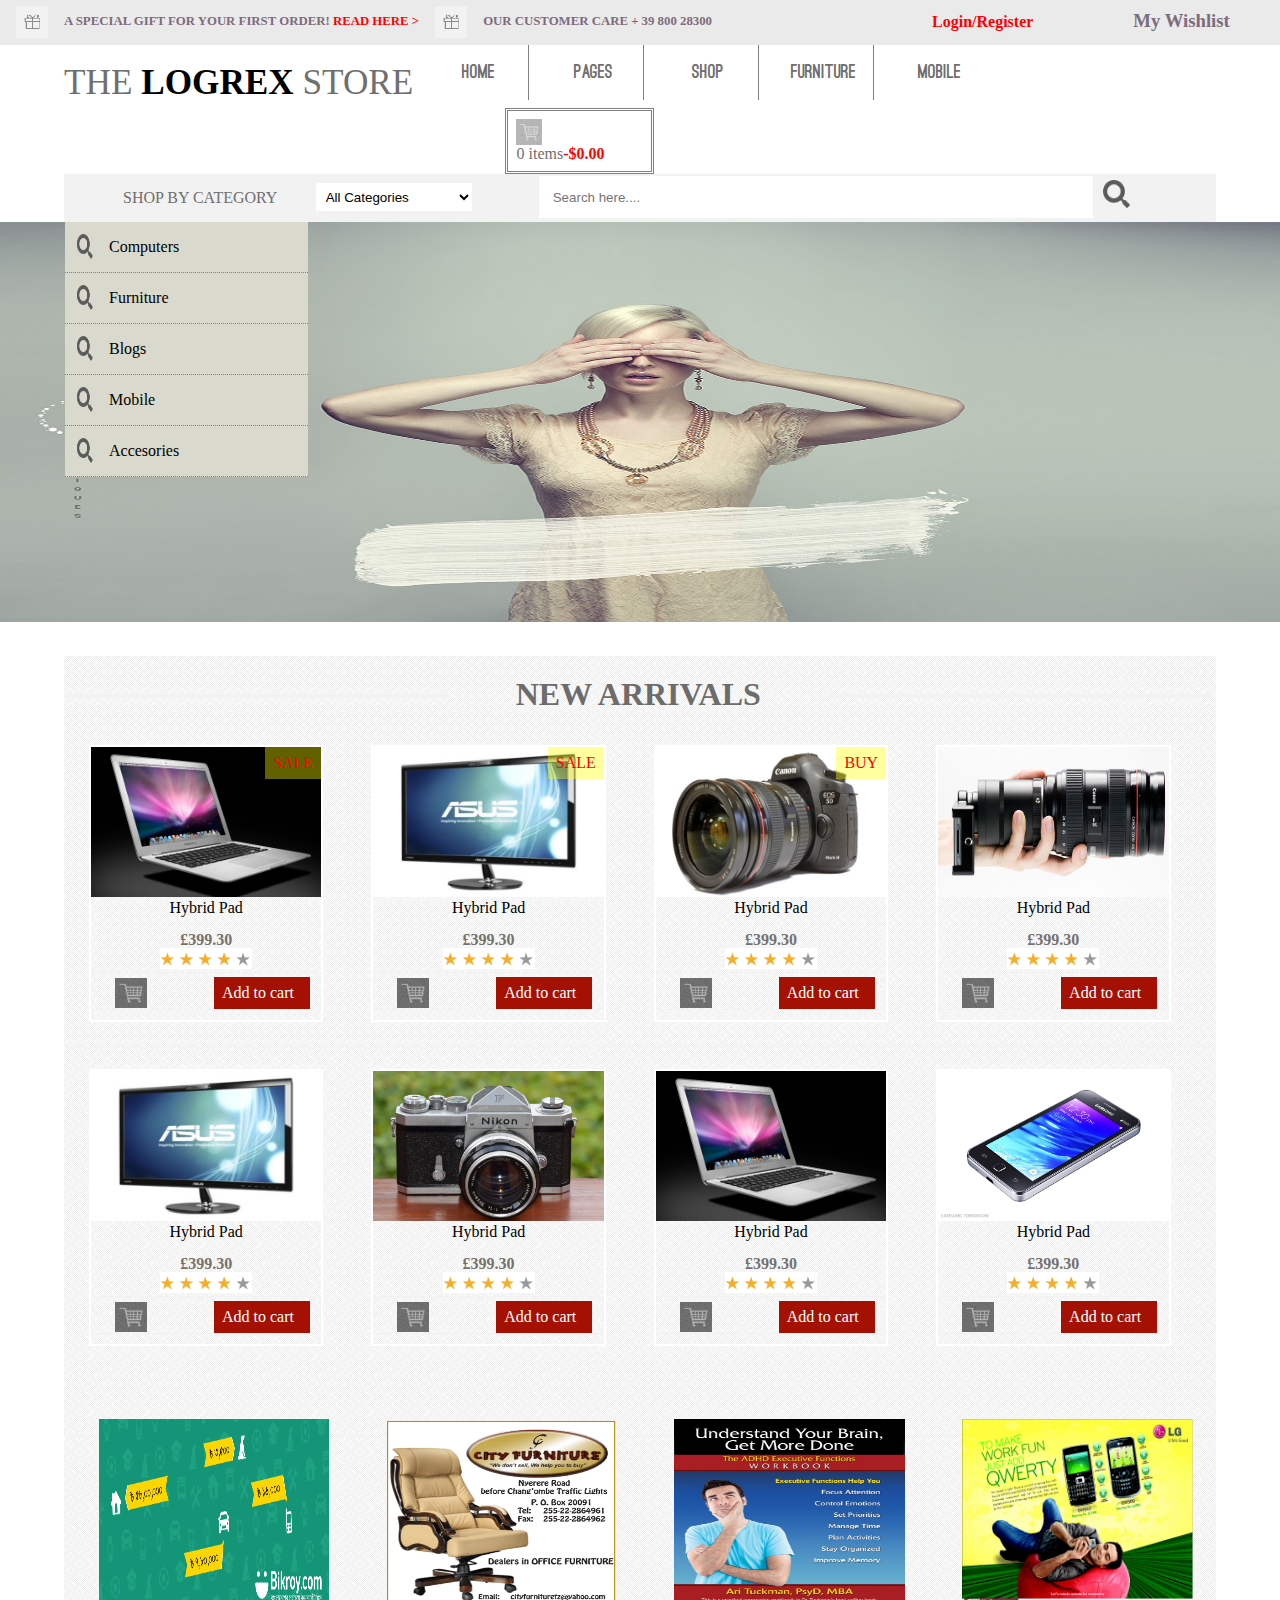
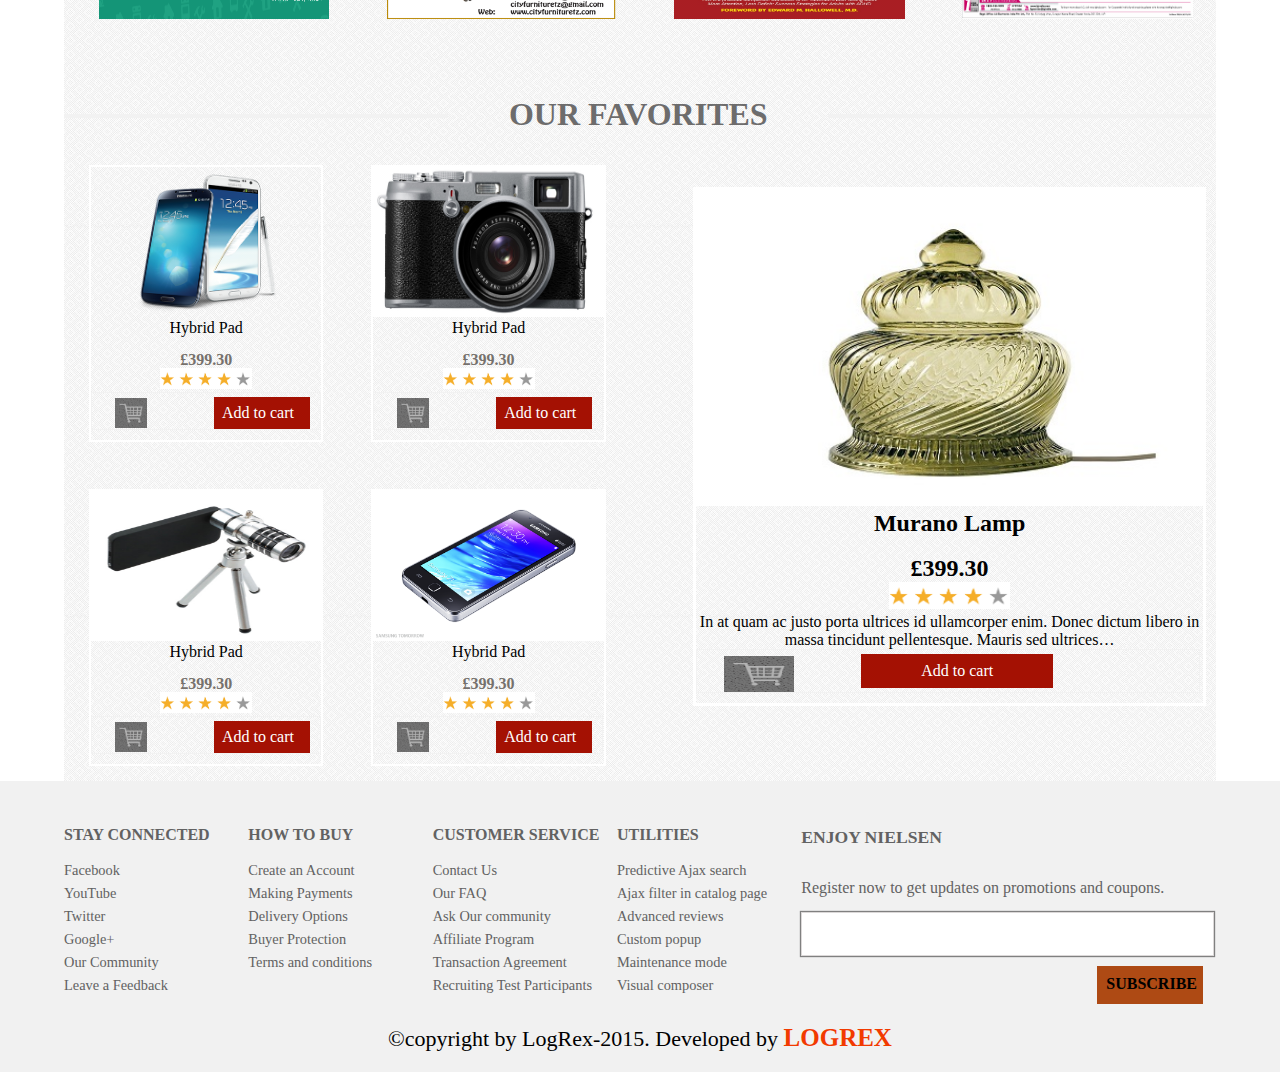
<file: index.html>
<!DOCTYPE HTML>
<html lang="en-US">
<head>
	<meta charset="UTF-8">
	<title>MObile E-commerce</title>
	<link rel="stylesheet" href="style.css" type="text/css">
	<link rel="stylesheet" type="text/css" href="//fonts.googleapis.com/css?family=Aguafina+Script" />
	
</head>
<body>
<header id="header" >
	<div class="header-wrapper">
		<div class="contain">
			<img src="image/icon/1.png"/>
			<p>A SPECIAL GIFT FOR YOUR FIRST ORDER!<a href="#"> READ HERE ></a></p>
			<img src="image/icon/1.png"/>
			<p>OUR CUSTOMER CARE + 39 800 28300</p>
			<a href="#" title="Login/Register"><strong>Login/Register</strong></a>
			<a href="#" title="My Wishlist"><h3>My Wishlist</h3></a>
		</div>
	
	</div>
	<div class="nav-part">
		<h1>THE <span>LOGREX </span>STORE</h1>
	
		<nav class="menu">
			<ul>
				<li><a href="#"title="home">Home</a></li>
				<li><a href="#"title="home">Pages</a>
					<ul class="submenu">
						<li><a href="#"title="home">Shop</a></li>
						<li><a href="#"title="home">Furniture</a>
						<ul class="submenu2">
							<li><a href="#"title="home">Shop</a></li>
							<li><a href="#"title="home">Furniture</a>
								
								
								<ul class="submenu2">
										<li><a href="#"title="home">Shop</a></li>
										<li><a href="#"title="home">Furniture</a>
											
										
										</li>
										<li><a href="#"title="home">Mobile</a></li>
					
								</ul>
								
								
								
								
							
							</li>
							<li><a href="#"title="home">Mobile</a></li>
					
						</ul>
						
						</li>
						<li><a href="#"title="">Mobile</a></li>
					
					</ul>
				
				
				
				
				</li>
				<li><a href="#"title="home">Shop</a></li>
				<li><a href="#"title="home">Furniture</a></li>
				<li><a href="#"title="mobile">Mobile</a></li>
			
			</ul>
		
		
		</nav>
		
		<div class="item-part">
			<a href=""><img src="image/icon/3.png"/><p>0 items<strong>-$0.00</strong></p></a>
		
		</div>
		<div class="search-part">
			<h1>SHOP BY CATEGORY</h1>
			 <select>
				  <option value="volvo">All Categories</option>
				  <option value="saab">Saab</option>
				  <option value="mercedes">Mercedes</option>
				  <option value="audi">Audi</option>
			</select> 
			<form>
				<input type="text"  placeholder="Search here....">
				<a href="#"><img src="image/icon/4.png"/></a>
			
			</form>
		
		</div>
	
	</div>
	
	<div class="slider">
		<img src="image/11.jpg"/>
		<div class="slider-info">
			<ul>
				<li><img src="image/icon/4.png"/><a href=""><span>Computers</span></a>
				
					<ul class="submenu3">
						<li><a href="">Hp</a></li>
						<li><a href="">Dell</a></li>
						<li><a href="">Assus</a></li>
						<li><a href="">Apple</a></li>
						<li><a href="">Fujisu</a></li>
						<li><a href="">lanavo</a></li>
						
					
					</ul>
				
				</li>
				<li><img src="image/icon/4.png"/><a href=""><span>Furniture</span></a>
				
				    <ul class="submenu3">
						<li><a href="">Doors</a></li>
						<li><a href="">Windows</a></li>
						<li><a href="">Beds</a></li>
						<li><a href="">Windows</a></li>
						<li><a href="">Windows</a></li>
						<li><a href="">Windows</a></li>
						<li><a href="">Windows</a></li>
						<li><a href="">Windows</a></li>
						<li><a href="">Windows</a></li>
					
					</ul>
				
				</li>
				<li><img src="image/icon/4.png"/><a href=""><span>Blogs</span></a>
				
					<ul class="submenu3">
						<li><a href="">Blog1</a></li>
						<li><a href="">Blog2</a></li>
						<li><a href="">Blog3</a></li>
						<li><a href="">Blog4</a></li>
						<li><a href="">Blog5</a></li>
						<li><a href="">Blog6</a></li>
						<li><a href="">Blog7</a></li>
						<li><a href="">Blog8</a></li>
						<li><a href="">Blog9</a></li>
					
					</ul>
				
				
				</li>
				<li><img src="image/icon/4.png"/><a href=""><span>Mobile</span></a>
				
					<ul class="submenu3">
						<li><a href="">Samsungs</a></li>
						<li><a href="">Waltron</a></li>
						<li><a href="">Singure</a></li>
						<li><a href="">I-phone</a></li>
						<li><a href="">Nokia</a></li>
						<li><a href="">Simphony</a></li>
						<li><a href="">Okapiea</a></li>
						<li><a href="">KIng-star</a></li>
						<li><a href="">Lumia</a></li>
					
					</ul>
				
				
				</li>
				
				<li><img src="image/icon/4.png"/><a href=""><span>Accesories</span></a>
				
				    <ul class="submenu3">
						<li><a href="">home</a></li>
						<li><a href="">home</a></li>
						<li><a href="">home</a></li>
						<li><a href="">home</a></li>
						<li><a href="">home</a></li>
						<li><a href="">home</a></li>
						
					
					</ul>
				
				
				
				</li>
				
				
			
			</ul>
		</div>
	
	</div>


</header>
<section id="section">
	
	<div class="NEW-ARRIVALS-item">
		<div class="section-top">
			<div class="border"></div>
			<div class="NEW-ARRIVALS">
			<h1>NEW ARRIVALS </h1>
			</div>
			<div class="border"></div>
		</div>
	
		<div class="col">
			<img value="height"src="image/48.jpg" title="mobile"/>
			<p class="sale">SALE</p>
			<p>Hybrid Pad</p></br>
			<strong><span>£399.30</span></strong><br>
			<img src="image/icon/19.png" title="rating"/><br>
			<div class="Add-to-cart">
			<a href=""><img title="Add to cart"src="image/icon/3.png"/></a>
			<p title="Add to cart">Add to cart</p>
			</div>
		
		</div>
		
		<div class="col">
			<img value="height"src="image/41.png" title="mobile"/>
			<p class="sale">SALE</p>
			<p>Hybrid Pad</p></br>
			<strong><span>£399.30</span></strong><br>
			<img src="image/icon/19.png" title="rating"/><br>
			<div class="Add-to-cart">
			<a href=""><img title="Add to cart"src="image/icon/3.png"/></a>
			<p title="Add to cart">Add to cart</p>
			</div>
		
		</div>
		
		
		<div class="col">
			<img value="height"src="image/34.png" title="mobile"/>
			<p class="sale">BUY</p>
			<p>Hybrid Pad</p></br>
			<strong><span>£399.30</span></strong><br>
			<img src="image/icon/19.png" title="rating"/><br>
			<div class="Add-to-cart">
			<a href=""><img title="Add to cart"src="image/icon/3.png"/></a>
			<p title="Add to cart">Add to cart</p>
			</div>
		
		</div>
		
		
		<div class="col">
			<img value="height"src="image/36.png" title="mobile"/>
			<p>Hybrid Pad</p></br>
			<strong><span>£399.30</span></strong><br>
			<img src="image/icon/19.png" title="rating"/><br>
			<div class="Add-to-cart">
			<a href=""><img title="Add to cart"src="image/icon/3.png"/></a>
			<p title="Add to cart">Add to cart</p>
			</div>
		
		</div>
		
		
		<div class="col">
			<img value="height"src="image/41.png" title="mobile"/>
			<p>Hybrid Pad</p></br>
			<strong><span>£399.30</span></strong><br>
			<img src="image/icon/19.png" title="rating"/><br>
			<div class="Add-to-cart">
			<a href=""><img title="Add to cart"src="image/icon/3.png"/></a>
			<p title="Add to cart">Add to cart</p>
			</div>
		
		</div>
		
		<div class="col">
			<img value="height"src="image/40.png" title="mobile"/>
			<p>Hybrid Pad</p></br>
			<strong><span>£399.30</span></strong><br>
			<img src="image/icon/19.png" title="rating"/><br>
			<div class="Add-to-cart">
			<a href=""><img title="Add to cart"src="image/icon/3.png"/></a>
			<p title="Add to cart">Add to cart</p>
			</div>
		
		</div>
		
		
		<div class="col">
			<img value="height"src="image/48.jpg" title="mobile"/>
			<p>Hybrid Pad</p></br>
			<strong><span>£399.30</span></strong><br>
			<img src="image/icon/19.png" title="rating"/><br>
			<div class="Add-to-cart">
			<a href=""><img title="Add to cart"src="image/icon/3.png"/></a>
			<p title="Add to cart">Add to cart</p>
			</div>
		
		</div>
		
		<div class="col">
			<img value="height"src="image/30.png" title="mobile"/>
			<p>Hybrid Pad</p></br>
			<strong><span>£399.30</span></strong><br>
			<img src="image/icon/19.png" title="rating"/><br>
			<div class="Add-to-cart">
			<a href=""><img title="Add to cart"src="image/icon/3.png"/></a>
			<p title="Add to cart">Add to cart</p>
			</div>
		
		</div>
	
	</div>
	
	
	<div class="add-part">
	<a href=""><img src="image/32.png"/></a>
	<a href=""><img src="image/37.gif"/></a>
	<a href=""><img src="image/54.jpg"/></a>
	<a href=""><img src="image/lg.png"/></a>
	
	
	
	</div>

	
	
	
	<div class="NEW-ARRIVALS-item">
		<div class="section-top">
			<div class="border"></div>
			<div class="NEW-ARRIVALS">
			<h1>OUR FAVORITES </h1>
			</div>
			<div class="border"></div>
	    </div>
	
		<div class="col">
			<img value="height"src="image/43.png" title="mobile"/>
			<p>Hybrid Pad</p></br>
			<strong><span>£399.30</span></strong><br>
			<img src="image/icon/19.png" title="rating"/><br>
			<div class="Add-to-cart">
			<a href=""><img title="Add to cart"src="image/icon/3.png"/></a>
			<p title="Add to cart">Add to cart</p>
			</div>
		
		</div>
		
		<div class="col">
			<img value="height"src="image/camera.jpg" title="mobile"/>
			<p>Hybrid Pad</p></br>
			<strong><span>£399.30</span></strong><br>
			<img src="image/icon/19.png" title="rating"/><br>
			<div class="Add-to-cart">
			<a href=""><img title="Add to cart"src="image/icon/3.png"/></a>
			<p title="Add to cart">Add to cart</p>
			</div>
		
		</div>
		<div class="col-1">
			<img value="height"src="image/353.png">
			<h2>Murano Lamp</h2></br>
			<h2>£399.30</h2>
			<img src="image/icon/19.png" title="rating"/><br>
			
			<p>In at quam ac justo porta ultrices id ullamcorper enim. Donec dictum libero in massa tincidunt pellentesque. Mauris sed ultrices…</p>
			<div class="Add-to-cart">
				<a href=""><img title="Add to cart main"src="image/icon/3.png"/></a>
				<p title="Add to cart main">Add to cart</p>
			</div>
			
		
		</div>
		<div class="col">
			<img value="height"src="image/33.png" title="mobile"/>
			<p>Hybrid Pad</p></br>
			<strong><span>£399.30</span></strong><br>
			<img src="image/icon/19.png" title="rating"/><br>
			<div class="Add-to-cart">
			<a href=""><img title="Add to cart"src="image/icon/3.png"/></a>
			<p title="Add to cart">Add to cart</p>
			</div>
		
		</div>
		
		<div class="col">
			<img value="height"src="image/30.png" title="mobile"/>
			<p>Hybrid Pad</p></br>
			<strong><span>£399.30</span></strong><br>
			<img src="image/icon/19.png" title="rating"/><br>
			<div class="Add-to-cart">
			<a href=""><img title="Add to cart"src="image/icon/3.png"/></a>
			<p title="Add to cart">Add to cart</p>
			</div>
		
		</div>
		
		
		

	</div>
	<div class="clear"></div>

</section>



<footer id="footer">
	<div class="footer-top">
		<div class="footer-top-col">
			<h1>Stay Connected</h1>
			<ul>
				<li><a href="">Facebook</a></li>
				<li><a href="">YouTube</a></li>
				<li><a href="">Twitter</a></li>
				<li><a href="">Google+</a></li>
				<li><a href="">Our Community</a></li>
				<li><a href="">Leave a Feedback</a></li>
			</ul>
		
		
		</div>
		
		
		<div class="footer-top-col">
			<h1>How To Buy</h1>
			<ul>
				<li><a href="">Create an Account</a></li>
				<li><a href="">Making Payments</a></li>
				<li><a href="">Delivery Options</a></li>
				<li><a href="">Buyer Protection</a></li>
				<li><a href="">Terms and conditions</a></li>
				
			</ul>
		
		
		</div>
		
		
		<div class="footer-top-col">
			<h1>Customer Service</h1>
			<ul>
				<li><a href="">Contact Us</a></li>
				<li><a href="">Our FAQ</a></li>
				<li><a href="">Ask Our community</a></li>
				<li><a href="">Affiliate Program</a></li>
				<li><a href="">Transaction Agreement</a></li>
				<li><a href="">Recruiting Test Participants</a></li>
			</ul>
		
		
		</div>
		
		
		<div class="footer-top-col">
			<h1>Utilities</h1>
			<ul>
				<li><a href="">Predictive Ajax search</a></li>
				<li><a href="">Ajax filter in catalog page</a></li>
				<li><a href="">Advanced reviews</a></li>
				<li><a href="">Custom popup</a></li>
				<li><a href="">Maintenance mode</a></li>
				<li><a href="">Visual composer</a></li>
			</ul>
		
		
		</div>
		
		
		<div class="footer-top-col-last">
			<h1>ENJOY NIELSEN</h1>
			<p>Register now to get updates on promotions and coupons.</p>
			<form>
			<input type="text"  placeholder="">
			
			</form>
			<strong>SUBSCRIBE</strong>
		</div>
	
	
	</div>
	<div class="clear"></div>
	
	<div class="footer-border-bottom">
		<a href=""><p>&copy;copyright by LogRex-2015. Developed by <span>LOGREX </span></p></a>
    </div>


</div>

</body>
</html>
</file>
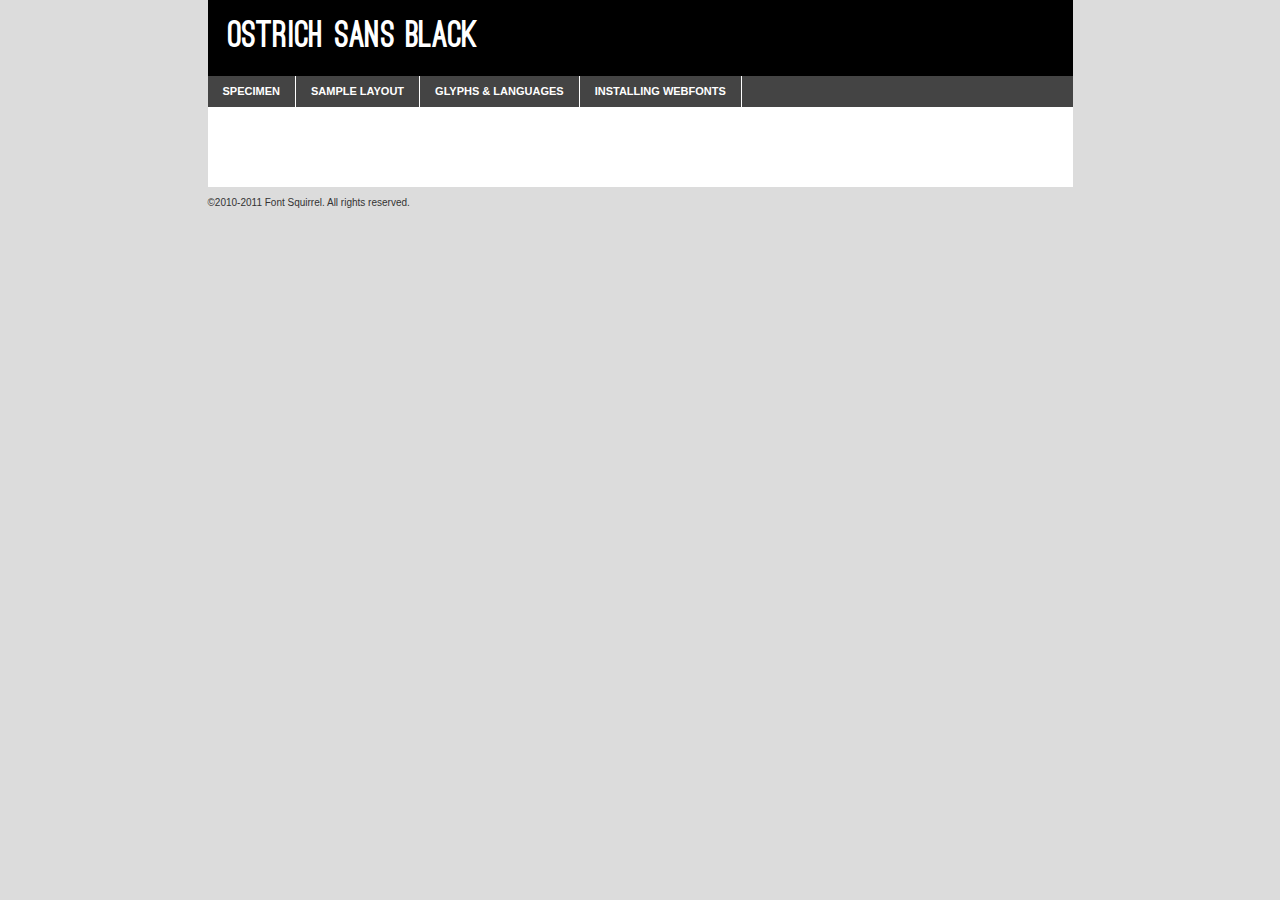
<file: font/ostrich-black-demo.html>
<!DOCTYPE html PUBLIC "-//W3C//DTD XHTML 1.0 Transitional//EN"
	"http://www.w3.org/TR/xhtml1/DTD/xhtml1-transitional.dtd">

<html xmlns="http://www.w3.org/1999/xhtml" xml:lang="en" lang="en">
<head>
	<meta http-equiv="Content-Type" content="text/html; charset=utf-8" />
	<script src="http://ajax.googleapis.com/ajax/libs/jquery/1.7.2/jquery.min.js" type="text/javascript" charset="utf-8"></script>
	<script src="specimen_files/easytabs.js" type="text/javascript" charset="utf-8"></script>
	<link rel="stylesheet" href="specimen_files/specimen_stylesheet.css" type="text/css" charset="utf-8" />
	<link rel="stylesheet" href="stylesheet.css" type="text/css" charset="utf-8" />

	<style type="text/css">
					body{
				font-family: 'ostrich_sansblack';
							}
		</style>

	<title>Ostrich Sans Black Specimen</title>
	
	
	<script type="text/javascript" charset="utf-8">
		$(document).ready(function() {
			$('#container').easyTabs({defaultContent:1});
		});
	</script>
</head>

<body>
<div id="container">
	<div id="header">
		Ostrich Sans Black	</div>
	<ul class="tabs">
		<li><a href="#specimen">Specimen</a></li>
		<li><a href="#layout">Sample Layout</a></li>
				<li><a href="#glyphs">Glyphs &amp; Languages</a></li>
		<li><a href="#installing">Installing Webfonts</a></li>
		
	</ul>
	
	<div id="main_content">

		
			<div id="specimen">
		
				<div class="section">
					<div class="grid12 firstcol">
						<div class="huge">AaBb</div>
					</div>
				</div>
		
				<div class="section">
					<div class="glyph_range">A&#x200B;B&#x200b;C&#x200b;D&#x200b;E&#x200b;F&#x200b;G&#x200b;H&#x200b;I&#x200b;J&#x200b;K&#x200b;L&#x200b;M&#x200b;N&#x200b;O&#x200b;P&#x200b;Q&#x200b;R&#x200b;S&#x200b;T&#x200b;U&#x200b;V&#x200b;W&#x200b;X&#x200b;Y&#x200b;Z&#x200b;a&#x200b;b&#x200b;c&#x200b;d&#x200b;e&#x200b;f&#x200b;g&#x200b;h&#x200b;i&#x200b;j&#x200b;k&#x200b;l&#x200b;m&#x200b;n&#x200b;o&#x200b;p&#x200b;q&#x200b;r&#x200b;s&#x200b;t&#x200b;u&#x200b;v&#x200b;w&#x200b;x&#x200b;y&#x200b;z&#x200b;1&#x200b;2&#x200b;3&#x200b;4&#x200b;5&#x200b;6&#x200b;7&#x200b;8&#x200b;9&#x200b;0&#x200b;&amp;&#x200b;.&#x200b;,&#x200b;?&#x200b;!&#x200b;&#64;&#x200b;(&#x200b;)&#x200b;#&#x200b;$&#x200b;%&#x200b;*&#x200b;+&#x200b;-&#x200b;=&#x200b;:&#x200b;;</div>
				</div>
				<div class="section">
					<div class="grid12 firstcol">
						<table class="sample_table">
							<tr><td>10</td><td class="size10">abcdefghijklmnopqrstuvwxyzABCDEFGHIJKLMNOPQRSTUVWXYZ0123456789abcdefghijklmnopqrstuvwxyzABCDEFGHIJKLMNOPQRSTUVWXYZ0123456789abcdefghijklmnopqrstuvwxyzABCDEFGHIJKLMNOPQRSTUVWXYZ</td></tr>
							<tr><td>11</td><td class="size11">abcdefghijklmnopqrstuvwxyzABCDEFGHIJKLMNOPQRSTUVWXYZ0123456789abcdefghijklmnopqrstuvwxyzABCDEFGHIJKLMNOPQRSTUVWXYZ0123456789abcdefghijklmnopqrstuvwxyzABCDEFGHIJKLMNOPQRSTUVWXYZ</td></tr>
							<tr><td>12</td><td class="size12">abcdefghijklmnopqrstuvwxyzABCDEFGHIJKLMNOPQRSTUVWXYZ0123456789abcdefghijklmnopqrstuvwxyzABCDEFGHIJKLMNOPQRSTUVWXYZ0123456789abcdefghijklmnopqrstuvwxyzABCDEFGHIJKLMNOPQRSTUVWXYZ</td></tr>
							<tr><td>13</td><td class="size13">abcdefghijklmnopqrstuvwxyzABCDEFGHIJKLMNOPQRSTUVWXYZ0123456789abcdefghijklmnopqrstuvwxyzABCDEFGHIJKLMNOPQRSTUVWXYZ0123456789abcdefghijklmnopqrstuvwxyzABCDEFGHIJKLMNOPQRSTUVWXYZ</td></tr>
							<tr><td>14</td><td class="size14">abcdefghijklmnopqrstuvwxyzABCDEFGHIJKLMNOPQRSTUVWXYZ0123456789abcdefghijklmnopqrstuvwxyzABCDEFGHIJKLMNOPQRSTUVWXYZ0123456789abcdefghijklmnopqrstuvwxyzABCDEFGHIJKLMNOPQRSTUVWXYZ</td></tr>
							<tr><td>16</td><td class="size16">abcdefghijklmnopqrstuvwxyzABCDEFGHIJKLMNOPQRSTUVWXYZ0123456789abcdefghijklmnopqrstuvwxyzABCDEFGHIJKLMNOPQRSTUVWXYZ</td></tr>
							<tr><td>18</td><td class="size18">abcdefghijklmnopqrstuvwxyzABCDEFGHIJKLMNOPQRSTUVWXYZ0123456789abcdefghijklmnopqrstuvwxyzABCDEFGHIJKLMNOPQRSTUVWXYZ</td></tr>
							<tr><td>20</td><td class="size20">abcdefghijklmnopqrstuvwxyzABCDEFGHIJKLMNOPQRSTUVWXYZ0123456789abcdefghijklmnopqrstuvwxyzABCDEFGHIJKLMNOPQRSTUVWXYZ</td></tr>
							<tr><td>24</td><td class="size24">abcdefghijklmnopqrstuvwxyzABCDEFGHIJKLMNOPQRSTUVWXYZ0123456789abcdefghijklmnopqrstuvwxyzABCDEFGHIJKLMNOPQRSTUVWXYZ</td></tr>
							<tr><td>30</td><td class="size30">abcdefghijklmnopqrstuvwxyzABCDEFGHIJKLMNOPQRSTUVWXYZ0123456789abcdefghijklmnopqrstuvwxyzABCDEFGHIJKLMNOPQRSTUVWXYZ</td></tr>
							<tr><td>36</td><td class="size36">abcdefghijklmnopqrstuvwxyzABCDEFGHIJKLMNOPQRSTUVWXYZ0123456789abcdefghijklmnopqrstuvwxyzABCDEFGHIJKLMNOPQRSTUVWXYZ</td></tr>
							<tr><td>48</td><td class="size48">abcdefghijklmnopqrstuvwxyzABCDEFGHIJKLMNOPQRSTUVWXYZ0123456789abcdefghijklmnopqrstuvwxyzABCDEFGHIJKLMNOPQRSTUVWXYZ</td></tr>
							<tr><td>60</td><td class="size60">abcdefghijklmnopqrstuvwxyzABCDEFGHIJKLMNOPQRSTUVWXYZ0123456789abcdefghijklmnopqrstuvwxyzABCDEFGHIJKLMNOPQRSTUVWXYZ</td></tr>
							<tr><td>72</td><td class="size72">abcdefghijklmnopqrstuvwxyzABCDEFGHIJKLMNOPQRSTUVWXYZ0123456789abcdefghijklmnopqrstuvwxyzABCDEFGHIJKLMNOPQRSTUVWXYZ</td></tr>
							<tr><td>90</td><td class="size90">abcdefghijklmnopqrstuvwxyzABCDEFGHIJKLMNOPQRSTUVWXYZ0123456789abcdefghijklmnopqrstuvwxyzABCDEFGHIJKLMNOPQRSTUVWXYZ</td></tr>
						</table>
				
					</div>
			
				</div>
		
		
		
								<div class="section" id="bodycomparison">


										<div id="xheight">
				<div class="fontbody">&#x25FC;&#x25FC;&#x25FC;&#x25FC;&#x25FC;&#x25FC;&#x25FC;&#x25FC;&#x25FC;&#x25FC;&#x25FC;&#x25FC;&#x25FC;&#x25FC;&#x25FC;&#x25FC;&#x25FC;&#x25FC;&#x25FC;&#x25FC;&#x25FC;&#x25FC;&#x25FC;&#x25FC;&#x25FC;&#x25FC;&#x25FC;&#x25FC;&#x25FC;&#x25FC;&#x25FC;&#x25FC;&#x25FC;&#x25FC;&#x25FC;&#x25FC;&#x25FC;&#x25FC;&#x25FC;&#x25FC;&#x25FC;&#x25FC;&#x25FC;&#x25FC;&#x25FC;&#x25FC;&#x25FC;&#x25FC;&#x25FC;&#x25FC;&#x25FC;&#x25FC;&#x25FC;&#x25FC;&#x25FC;&#x25FC;&#x25FC;&#x25FC;&#x25FC;&#x25FC;&#x25FC;&#x25FC;&#x25FC;&#x25FC;&#x25FC;&#x25FC;&#x25FC;&#x25FC;&#x25FC;&#x25FC;&#x25FC;&#x25FC;&#x25FC;&#x25FC;&#x25FC;&#x25FC;&#x25FC;&#x25FC;&#x25FC;&#x25FC;&#x25FC;&#x25FC;&#x25FC;&#x25FC;&#x25FC;&#x25FC;&#x25FC;&#x25FC;&#x25FC;&#x25FC;&#x25FC;&#x25FC;&#x25FC;&#x25FC;&#x25FC;&#x25FC;&#x25FC;&#x25FC;&#x25FC;body</div><div class="arialbody">body</div><div class="verdanabody">body</div><div class="georgiabody">body</div></div>
										<div class="fontbody" style="z-index:1">
											body<span>Ostrich Sans Black</span>
										</div>
										<div class="arialbody" style="z-index:1">
											body<span>Arial</span>
										</div>
										<div class="verdanabody" style="z-index:1">
											body<span>Verdana</span>
										</div>
										<div class="georgiabody" style="z-index:1">
											body<span>Georgia</span>
										</div>



								</div>
		
		
				<div class="section psample psample_row1" id="">
					
					<div class="grid2 firstcol">
						<p class="size10"><span>10.</span>Aenean lacinia bibendum nulla sed consectetur. Fusce dapibus, tellus ac cursus commodo, tortor mauris condimentum nibh, ut fermentum massa justo sit amet risus. Nullam id dolor id nibh ultricies vehicula ut id elit. Cum sociis natoque penatibus et magnis dis parturient montes, nascetur ridiculus mus. Nulla vitae elit libero, a pharetra augue.</p>
			
					</div>
					<div class="grid3">
						<p class="size11"><span>11.</span>Aenean lacinia bibendum nulla sed consectetur. Fusce dapibus, tellus ac cursus commodo, tortor mauris condimentum nibh, ut fermentum massa justo sit amet risus. Nullam id dolor id nibh ultricies vehicula ut id elit. Cum sociis natoque penatibus et magnis dis parturient montes, nascetur ridiculus mus. Nulla vitae elit libero, a pharetra augue.</p>
			
					</div>
					<div class="grid3">
						<p class="size12"><span>12.</span>Aenean lacinia bibendum nulla sed consectetur. Fusce dapibus, tellus ac cursus commodo, tortor mauris condimentum nibh, ut fermentum massa justo sit amet risus. Nullam id dolor id nibh ultricies vehicula ut id elit. Cum sociis natoque penatibus et magnis dis parturient montes, nascetur ridiculus mus. Nulla vitae elit libero, a pharetra augue.</p>
			
					</div>
					<div class="grid4">
						<p class="size13"><span>13.</span>Aenean lacinia bibendum nulla sed consectetur. Fusce dapibus, tellus ac cursus commodo, tortor mauris condimentum nibh, ut fermentum massa justo sit amet risus. Nullam id dolor id nibh ultricies vehicula ut id elit. Cum sociis natoque penatibus et magnis dis parturient montes, nascetur ridiculus mus. Nulla vitae elit libero, a pharetra augue.</p>
			
					</div>
					<div class="white_blend"></div>
					
				</div>
				<div class="section psample psample_row2" id="">
					<div class="grid3 firstcol">
						<p class="size14"><span>14.</span>Aenean lacinia bibendum nulla sed consectetur. Fusce dapibus, tellus ac cursus commodo, tortor mauris condimentum nibh, ut fermentum massa justo sit amet risus. Nullam id dolor id nibh ultricies vehicula ut id elit. Cum sociis natoque penatibus et magnis dis parturient montes, nascetur ridiculus mus. Nulla vitae elit libero, a pharetra augue.</p>
			
					</div>
					<div class="grid4">
						<p class="size16"><span>16.</span>Aenean lacinia bibendum nulla sed consectetur. Fusce dapibus, tellus ac cursus commodo, tortor mauris condimentum nibh, ut fermentum massa justo sit amet risus. Nullam id dolor id nibh ultricies vehicula ut id elit. Cum sociis natoque penatibus et magnis dis parturient montes, nascetur ridiculus mus. Nulla vitae elit libero, a pharetra augue.</p>
			
					</div>
					<div class="grid5">
						<p class="size18"><span>18.</span>Aenean lacinia bibendum nulla sed consectetur. Fusce dapibus, tellus ac cursus commodo, tortor mauris condimentum nibh, ut fermentum massa justo sit amet risus. Nullam id dolor id nibh ultricies vehicula ut id elit. Cum sociis natoque penatibus et magnis dis parturient montes, nascetur ridiculus mus. Nulla vitae elit libero, a pharetra augue.</p>
			
					</div>

					<div class="white_blend"></div>

				</div>
				
				<div class="section psample psample_row3" id="">
					<div class="grid5 firstcol">
						<p class="size20"><span>20.</span>Aenean lacinia bibendum nulla sed consectetur. Fusce dapibus, tellus ac cursus commodo, tortor mauris condimentum nibh, ut fermentum massa justo sit amet risus. Nullam id dolor id nibh ultricies vehicula ut id elit. Cum sociis natoque penatibus et magnis dis parturient montes, nascetur ridiculus mus. Nulla vitae elit libero, a pharetra augue.</p>
					</div>
					<div class="grid7">
						<p class="size24"><span>24.</span>Aenean lacinia bibendum nulla sed consectetur. Fusce dapibus, tellus ac cursus commodo, tortor mauris condimentum nibh, ut fermentum massa justo sit amet risus. Nullam id dolor id nibh ultricies vehicula ut id elit. Cum sociis natoque penatibus et magnis dis parturient montes, nascetur ridiculus mus. Nulla vitae elit libero, a pharetra augue.</p>
					</div>
					
					<div class="white_blend"></div>
					
				</div>
				
				<div class="section psample psample_row4" id="">
					<div class="grid12 firstcol">
						<p class="size30"><span>30.</span>Aenean lacinia bibendum nulla sed consectetur. Fusce dapibus, tellus ac cursus commodo, tortor mauris condimentum nibh, ut fermentum massa justo sit amet risus. Nullam id dolor id nibh ultricies vehicula ut id elit. Cum sociis natoque penatibus et magnis dis parturient montes, nascetur ridiculus mus. Nulla vitae elit libero, a pharetra augue.</p>
					</div>
					<div class="white_blend"></div>
					
				</div>
				
				
				
				<div class="section psample psample_row1 fullreverse">
					<div class="grid2 firstcol">
						<p class="size10"><span>10.</span>Aenean lacinia bibendum nulla sed consectetur. Fusce dapibus, tellus ac cursus commodo, tortor mauris condimentum nibh, ut fermentum massa justo sit amet risus. Nullam id dolor id nibh ultricies vehicula ut id elit. Cum sociis natoque penatibus et magnis dis parturient montes, nascetur ridiculus mus. Nulla vitae elit libero, a pharetra augue.</p>
			
					</div>
					<div class="grid3">
						<p class="size11"><span>11.</span>Aenean lacinia bibendum nulla sed consectetur. Fusce dapibus, tellus ac cursus commodo, tortor mauris condimentum nibh, ut fermentum massa justo sit amet risus. Nullam id dolor id nibh ultricies vehicula ut id elit. Cum sociis natoque penatibus et magnis dis parturient montes, nascetur ridiculus mus. Nulla vitae elit libero, a pharetra augue.</p>
			
					</div>
					<div class="grid3">
						<p class="size12"><span>12.</span>Aenean lacinia bibendum nulla sed consectetur. Fusce dapibus, tellus ac cursus commodo, tortor mauris condimentum nibh, ut fermentum massa justo sit amet risus. Nullam id dolor id nibh ultricies vehicula ut id elit. Cum sociis natoque penatibus et magnis dis parturient montes, nascetur ridiculus mus. Nulla vitae elit libero, a pharetra augue.</p>
			
					</div>
					<div class="grid4">
						<p class="size13"><span>13.</span>Aenean lacinia bibendum nulla sed consectetur. Fusce dapibus, tellus ac cursus commodo, tortor mauris condimentum nibh, ut fermentum massa justo sit amet risus. Nullam id dolor id nibh ultricies vehicula ut id elit. Cum sociis natoque penatibus et magnis dis parturient montes, nascetur ridiculus mus. Nulla vitae elit libero, a pharetra augue.</p>
			
					</div>
					<div class="black_blend"></div>
					
				</div>
				
				<div class="section psample psample_row2 fullreverse">
					<div class="grid3 firstcol">
						<p class="size14"><span>14.</span>Aenean lacinia bibendum nulla sed consectetur. Fusce dapibus, tellus ac cursus commodo, tortor mauris condimentum nibh, ut fermentum massa justo sit amet risus. Nullam id dolor id nibh ultricies vehicula ut id elit. Cum sociis natoque penatibus et magnis dis parturient montes, nascetur ridiculus mus. Nulla vitae elit libero, a pharetra augue.</p>
			
					</div>
					<div class="grid4">
						<p class="size16"><span>16.</span>Aenean lacinia bibendum nulla sed consectetur. Fusce dapibus, tellus ac cursus commodo, tortor mauris condimentum nibh, ut fermentum massa justo sit amet risus. Nullam id dolor id nibh ultricies vehicula ut id elit. Cum sociis natoque penatibus et magnis dis parturient montes, nascetur ridiculus mus. Nulla vitae elit libero, a pharetra augue.</p>
			
					</div>
					<div class="grid5">
						<p class="size18"><span>18.</span>Aenean lacinia bibendum nulla sed consectetur. Fusce dapibus, tellus ac cursus commodo, tortor mauris condimentum nibh, ut fermentum massa justo sit amet risus. Nullam id dolor id nibh ultricies vehicula ut id elit. Cum sociis natoque penatibus et magnis dis parturient montes, nascetur ridiculus mus. Nulla vitae elit libero, a pharetra augue.</p>
			
					</div>
					<div class="black_blend"></div>

				</div>
				
				<div class="section psample fullreverse psample_row3" id="">
					<div class="grid5 firstcol">
						<p class="size20"><span>20.</span>Aenean lacinia bibendum nulla sed consectetur. Fusce dapibus, tellus ac cursus commodo, tortor mauris condimentum nibh, ut fermentum massa justo sit amet risus. Nullam id dolor id nibh ultricies vehicula ut id elit. Cum sociis natoque penatibus et magnis dis parturient montes, nascetur ridiculus mus. Nulla vitae elit libero, a pharetra augue.</p>
					</div>
					<div class="grid7">
						<p class="size24"><span>24.</span>Aenean lacinia bibendum nulla sed consectetur. Fusce dapibus, tellus ac cursus commodo, tortor mauris condimentum nibh, ut fermentum massa justo sit amet risus. Nullam id dolor id nibh ultricies vehicula ut id elit. Cum sociis natoque penatibus et magnis dis parturient montes, nascetur ridiculus mus. Nulla vitae elit libero, a pharetra augue.</p>
					</div>
					
					<div class="black_blend"></div>
					
				</div>
				
				<div class="section psample fullreverse psample_row4" id="" style="border-bottom: 20px #000 solid;">
					<div class="grid12 firstcol">
						<p class="size30"><span>30.</span>Aenean lacinia bibendum nulla sed consectetur. Fusce dapibus, tellus ac cursus commodo, tortor mauris condimentum nibh, ut fermentum massa justo sit amet risus. Nullam id dolor id nibh ultricies vehicula ut id elit. Cum sociis natoque penatibus et magnis dis parturient montes, nascetur ridiculus mus. Nulla vitae elit libero, a pharetra augue.</p>
					</div>
					<div class="black_blend"></div>
					
				</div>
				
				
				
				
			</div>
			
			<div id="layout">
				
				<div class="section">
					
					<div class="grid12 firstcol">
						<h1>Lorem Ipsum Dolor</h1>
						<h2>Etiam porta sem malesuada magna mollis euismod</h2>
						
						<p class="byline">By <a href="#link">Aenean Lacinia</a></p>
					</div>
				</div>
				<div class="section">
					<div class="grid8 firstcol">
						<p class="large">Donec sed odio dui. Morbi leo risus, porta ac consectetur ac, vestibulum at eros. Fusce dapibus, tellus ac cursus commodo, tortor mauris condimentum nibh, ut fermentum massa justo sit amet risus. </p>

						
						<h3>Pellentesque ornare sem</h3>

						<p>Maecenas sed diam eget risus varius blandit sit amet non magna. Maecenas faucibus mollis interdum. Donec ullamcorper nulla non metus auctor fringilla. Nullam id dolor id nibh ultricies vehicula ut id elit. Nullam id dolor id nibh ultricies vehicula ut id elit. </p>

						<p>Aenean eu leo quam. Pellentesque ornare sem lacinia quam venenatis vestibulum. Lorem ipsum dolor sit amet, consectetur adipiscing elit. Cum sociis natoque penatibus et magnis dis parturient montes, nascetur ridiculus mus. </p>

						<p>Nulla vitae elit libero, a pharetra augue. Praesent commodo cursus magna, vel scelerisque nisl consectetur et. Aenean lacinia bibendum nulla sed consectetur. </p>

						<p>Nullam quis risus eget urna mollis ornare vel eu leo. Nullam quis risus eget urna mollis ornare vel eu leo. Maecenas sed diam eget risus varius blandit sit amet non magna. Donec ullamcorper nulla non metus auctor fringilla. </p>

						<h3>Cras mattis consectetur</h3>

						<p>Aenean eu leo quam. Pellentesque ornare sem lacinia quam venenatis vestibulum. Aenean lacinia bibendum nulla sed consectetur. Integer posuere erat a ante venenatis dapibus posuere velit aliquet. Cras mattis consectetur purus sit amet fermentum. </p>

						<p>Nullam id dolor id nibh ultricies vehicula ut id elit. Nullam quis risus eget urna mollis ornare vel eu leo. Cras mattis consectetur purus sit amet fermentum.</p>
					</div>
					
					<div class="grid4 sidebar">
						
						<div class="box reverse">
							<p class="last">Nullam quis risus eget urna mollis ornare vel eu leo. Donec ullamcorper nulla non metus auctor fringilla. Cras mattis consectetur purus sit amet fermentum. Sed posuere consectetur est at lobortis. Lorem ipsum dolor sit amet, consectetur adipiscing elit. </p>
						</div>
						
						<p class="caption">Maecenas sed diam eget risus varius.</p>

						<p>Vestibulum id ligula porta felis euismod semper. Integer posuere erat a ante venenatis dapibus posuere velit aliquet. Vestibulum id ligula porta felis euismod semper. Sed posuere consectetur est at lobortis. Maecenas sed diam eget risus varius blandit sit amet non magna. Fusce dapibus, tellus ac cursus commodo, tortor mauris condimentum nibh, ut fermentum massa justo sit amet risus. </p>

					

						<p>Duis mollis, est non commodo luctus, nisi erat porttitor ligula, eget lacinia odio sem nec elit. Aenean lacinia bibendum nulla sed consectetur. Vivamus sagittis lacus vel augue laoreet rutrum faucibus dolor auctor. Aenean lacinia bibendum nulla sed consectetur. Nullam quis risus eget urna mollis ornare vel eu leo. </p>

						<p>Praesent commodo cursus magna, vel scelerisque nisl consectetur et. Donec ullamcorper nulla non metus auctor fringilla. Maecenas faucibus mollis interdum. Fusce dapibus, tellus ac cursus commodo, tortor mauris condimentum nibh, ut fermentum massa justo sit amet risus. </p>

					</div>
				</div>
				
			</div>


			



		<div id="glyphs">
			<div class="section">
				<div class="grid12 firstcol">
			
				<h1>Language Support</h1>
				<p>The subset of Ostrich Sans Black in this kit supports the following languages:<br />
			
					English				</p>
				<h1>Glyph Chart</h1>
				<p>The subset of Ostrich Sans Black in this kit includes all the glyphs listed below. Unicode entities are included above each glyph to help you insert individual characters into your layout.</p>
				<div id="glyph_chart">
			
																				 <div><p>&amp;#13;</p>&#13;</div>
																				 <div><p>&amp;#32;</p>&#32;</div>
																				 <div><p>&amp;#33;</p>&#33;</div>
																				 <div><p>&amp;#34;</p>&#34;</div>
																				 <div><p>&amp;#35;</p>&#35;</div>
																				 <div><p>&amp;#36;</p>&#36;</div>
																				 <div><p>&amp;#37;</p>&#37;</div>
																				 <div><p>&amp;#38;</p>&#38;</div>
																				 <div><p>&amp;#39;</p>&#39;</div>
																				 <div><p>&amp;#40;</p>&#40;</div>
																				 <div><p>&amp;#41;</p>&#41;</div>
																				 <div><p>&amp;#42;</p>&#42;</div>
																				 <div><p>&amp;#43;</p>&#43;</div>
																				 <div><p>&amp;#44;</p>&#44;</div>
																				 <div><p>&amp;#45;</p>&#45;</div>
																				 <div><p>&amp;#46;</p>&#46;</div>
																				 <div><p>&amp;#47;</p>&#47;</div>
																				 <div><p>&amp;#48;</p>&#48;</div>
																				 <div><p>&amp;#49;</p>&#49;</div>
																				 <div><p>&amp;#50;</p>&#50;</div>
																				 <div><p>&amp;#51;</p>&#51;</div>
																				 <div><p>&amp;#52;</p>&#52;</div>
																				 <div><p>&amp;#53;</p>&#53;</div>
																				 <div><p>&amp;#54;</p>&#54;</div>
																				 <div><p>&amp;#55;</p>&#55;</div>
																				 <div><p>&amp;#56;</p>&#56;</div>
																				 <div><p>&amp;#57;</p>&#57;</div>
																				 <div><p>&amp;#58;</p>&#58;</div>
																				 <div><p>&amp;#59;</p>&#59;</div>
																				 <div><p>&amp;#60;</p>&#60;</div>
																				 <div><p>&amp;#61;</p>&#61;</div>
																				 <div><p>&amp;#62;</p>&#62;</div>
																				 <div><p>&amp;#63;</p>&#63;</div>
																				 <div><p>&amp;#64;</p>&#64;</div>
																				 <div><p>&amp;#65;</p>&#65;</div>
																				 <div><p>&amp;#66;</p>&#66;</div>
																				 <div><p>&amp;#67;</p>&#67;</div>
																				 <div><p>&amp;#68;</p>&#68;</div>
																				 <div><p>&amp;#69;</p>&#69;</div>
																				 <div><p>&amp;#70;</p>&#70;</div>
																				 <div><p>&amp;#71;</p>&#71;</div>
																				 <div><p>&amp;#72;</p>&#72;</div>
																				 <div><p>&amp;#73;</p>&#73;</div>
																				 <div><p>&amp;#74;</p>&#74;</div>
																				 <div><p>&amp;#75;</p>&#75;</div>
																				 <div><p>&amp;#76;</p>&#76;</div>
																				 <div><p>&amp;#77;</p>&#77;</div>
																				 <div><p>&amp;#78;</p>&#78;</div>
																				 <div><p>&amp;#79;</p>&#79;</div>
																				 <div><p>&amp;#80;</p>&#80;</div>
																				 <div><p>&amp;#81;</p>&#81;</div>
																				 <div><p>&amp;#82;</p>&#82;</div>
																				 <div><p>&amp;#83;</p>&#83;</div>
																				 <div><p>&amp;#84;</p>&#84;</div>
																				 <div><p>&amp;#85;</p>&#85;</div>
																				 <div><p>&amp;#86;</p>&#86;</div>
																				 <div><p>&amp;#87;</p>&#87;</div>
																				 <div><p>&amp;#88;</p>&#88;</div>
																				 <div><p>&amp;#89;</p>&#89;</div>
																				 <div><p>&amp;#90;</p>&#90;</div>
																				 <div><p>&amp;#91;</p>&#91;</div>
																				 <div><p>&amp;#92;</p>&#92;</div>
																				 <div><p>&amp;#93;</p>&#93;</div>
																				 <div><p>&amp;#94;</p>&#94;</div>
																				 <div><p>&amp;#95;</p>&#95;</div>
																				 <div><p>&amp;#96;</p>&#96;</div>
																				 <div><p>&amp;#97;</p>&#97;</div>
																				 <div><p>&amp;#98;</p>&#98;</div>
																				 <div><p>&amp;#99;</p>&#99;</div>
																				 <div><p>&amp;#100;</p>&#100;</div>
																				 <div><p>&amp;#101;</p>&#101;</div>
																				 <div><p>&amp;#102;</p>&#102;</div>
																				 <div><p>&amp;#103;</p>&#103;</div>
																				 <div><p>&amp;#104;</p>&#104;</div>
																				 <div><p>&amp;#105;</p>&#105;</div>
																				 <div><p>&amp;#106;</p>&#106;</div>
																				 <div><p>&amp;#107;</p>&#107;</div>
																				 <div><p>&amp;#108;</p>&#108;</div>
																				 <div><p>&amp;#109;</p>&#109;</div>
																				 <div><p>&amp;#110;</p>&#110;</div>
																				 <div><p>&amp;#111;</p>&#111;</div>
																				 <div><p>&amp;#112;</p>&#112;</div>
																				 <div><p>&amp;#113;</p>&#113;</div>
																				 <div><p>&amp;#114;</p>&#114;</div>
																				 <div><p>&amp;#115;</p>&#115;</div>
																				 <div><p>&amp;#116;</p>&#116;</div>
																				 <div><p>&amp;#117;</p>&#117;</div>
																				 <div><p>&amp;#118;</p>&#118;</div>
																				 <div><p>&amp;#119;</p>&#119;</div>
																				 <div><p>&amp;#120;</p>&#120;</div>
																				 <div><p>&amp;#121;</p>&#121;</div>
																				 <div><p>&amp;#122;</p>&#122;</div>
																				 <div><p>&amp;#123;</p>&#123;</div>
																				 <div><p>&amp;#124;</p>&#124;</div>
																				 <div><p>&amp;#125;</p>&#125;</div>
																				 <div><p>&amp;#126;</p>&#126;</div>
																				 <div><p>&amp;#169;</p>&#169;</div>
																				 <div><p>&amp;#174;</p>&#174;</div>
																				 <div><p>&amp;#305;</p>&#305;</div>
																				 <div><p>&amp;#710;</p>&#710;</div>
																				 <div><p>&amp;#711;</p>&#711;</div>
																				 <div><p>&amp;#728;</p>&#728;</div>
																				 <div><p>&amp;#729;</p>&#729;</div>
																				 <div><p>&amp;#730;</p>&#730;</div>
																				 <div><p>&amp;#731;</p>&#731;</div>
																				 <div><p>&amp;#732;</p>&#732;</div>
																				 <div><p>&amp;#733;</p>&#733;</div>
																				 <div><p>&amp;#8211;</p>&#8211;</div>
																				 <div><p>&amp;#8212;</p>&#8212;</div>
																				 <div><p>&amp;#8216;</p>&#8216;</div>
																				 <div><p>&amp;#8217;</p>&#8217;</div>
																				 <div><p>&amp;#8220;</p>&#8220;</div>
																				 <div><p>&amp;#8221;</p>&#8221;</div>
																				 <div><p>&amp;#8226;</p>&#8226;</div>
																				 <div><p>&amp;#8482;</p>&#8482;</div>
																				 <div><p>&amp;#9724;</p>&#9724;</div>
																																																										</div>	
				</div>
		
		
			</div>
		</div>
		
		
		<div id="specs">
			
		</div>
	
		<div id="installing">
			<div class="section">
				<div class="grid7 firstcol">
					<h1>Installing Webfonts</h1>
					
					<p>Webfonts are supported by all major browser platforms but not all in the same way. There are currently four different font formats that must be included in order to target all browsers. This includes TTF, WOFF, EOT and SVG.</p>
					
					<h2>1. Upload your webfonts</h2>
					<p>You must upload your webfont kit to your website. They should be in or near the same directory as your CSS files.</p>
					
					<h2>2. Include the webfont stylesheet</h2>
					<p>A special CSS @font-face declaration helps the various browsers select the appropriate font it needs without causing you a bunch of headaches. Learn more about this syntax by reading the <a href="http://www.fontspring.com/blog/further-hardening-of-the-bulletproof-syntax">Fontspring blog post</a> about it. The code for it is as follows:</p>


<code>
@font-face{ 
	font-family: 'MyWebFont';
	src: url('WebFont.eot');
	src: url('WebFont.eot?#iefix') format('embedded-opentype'),
	     url('WebFont.woff') format('woff'),
	     url('WebFont.ttf') format('truetype'),
	     url('WebFont.svg#webfont') format('svg');
}
</code>

	<p>We've already gone ahead and generated the code for you. All you have to do is link to the stylesheet in your HTML, like this:</p>
	<code>&lt;link rel=&quot;stylesheet&quot; href=&quot;stylesheet.css&quot; type=&quot;text/css&quot; charset=&quot;utf-8&quot; /&gt;</code>

					<h2>3. Modify your own stylesheet</h2>
					<p>To take advantage of your new fonts, you must tell your stylesheet to use them. Look at the original @font-face declaration above and find the property called "font-family." The name linked there will be what you use to reference the font. Prepend that webfont name to the font stack in the "font-family" property, inside the selector you want to change. For example:</p>
<code>p { font-family: 'WebFont', Arial, sans-serif; }</code>

<h2>4. Test</h2>
<p>Getting webfonts to work cross-browser <em>can</em> be tricky. Use the information in the sidebar to help you if you find that fonts aren't loading in a particular browser.</p>
				</div>
				
				<div class="grid5 sidebar">
					<div class="box">
						<h2>Troubleshooting<br />Font-Face Problems</h2>
						<p>Having trouble getting your webfonts to load in your new website? Here are some tips to sort out what might be the problem.</p>

						<h3>Fonts not showing in any browser</h3>

						<p>This sounds like you need to work on the plumbing. You either did not upload the fonts to the correct directory, or you did not link the fonts properly in the CSS. If you've confirmed that all this is correct and you still have a problem, take a look at your .htaccess file and see if requests are getting intercepted.</p>

						<h3>Fonts not loading in iPhone or iPad</h3>

						<p>The most common problem here is that you are serving the fonts from an IIS server. IIS refuses to serve files that have unknown MIME types. If that is the case, you must set the MIME type for SVG to "image/svg+xml" in the server settings. Follow these instructions from Microsoft if you need help.</p>

						<h3>Fonts not loading in Firefox</h3>

						<p>The primary reason for this failure? You are still using a version Firefox older than 3.5. So upgrade already! If that isn't it, then you are very likely serving fonts from a different domain. Firefox requires that all font assets be served from the same domain. Lastly it is possible that you need to add WOFF to your list of MIME types (if you are serving via IIS.)</p>

						<h3>Fonts not loading in IE</h3>

						<p>Are you looking at Internet Explorer on an actual Windows machine or are you cheating by using a service like Adobe BrowserLab? Many of these screenshot services do not render @font-face for IE. Best to test it on a real machine.</p>

						<h3>Fonts not loading in IE9</h3>

						<p>IE9, like Firefox, requires that fonts be served from the same domain as the website. Make sure that is the case.</p>
					</div>
				</div>
			</div>
			
		</div>
	
	</div>
	<div id="footer">
		<p>&copy;2010-2011 Font Squirrel. All rights reserved.</p>
	</div>
</div>
</body>
</html>
</file>
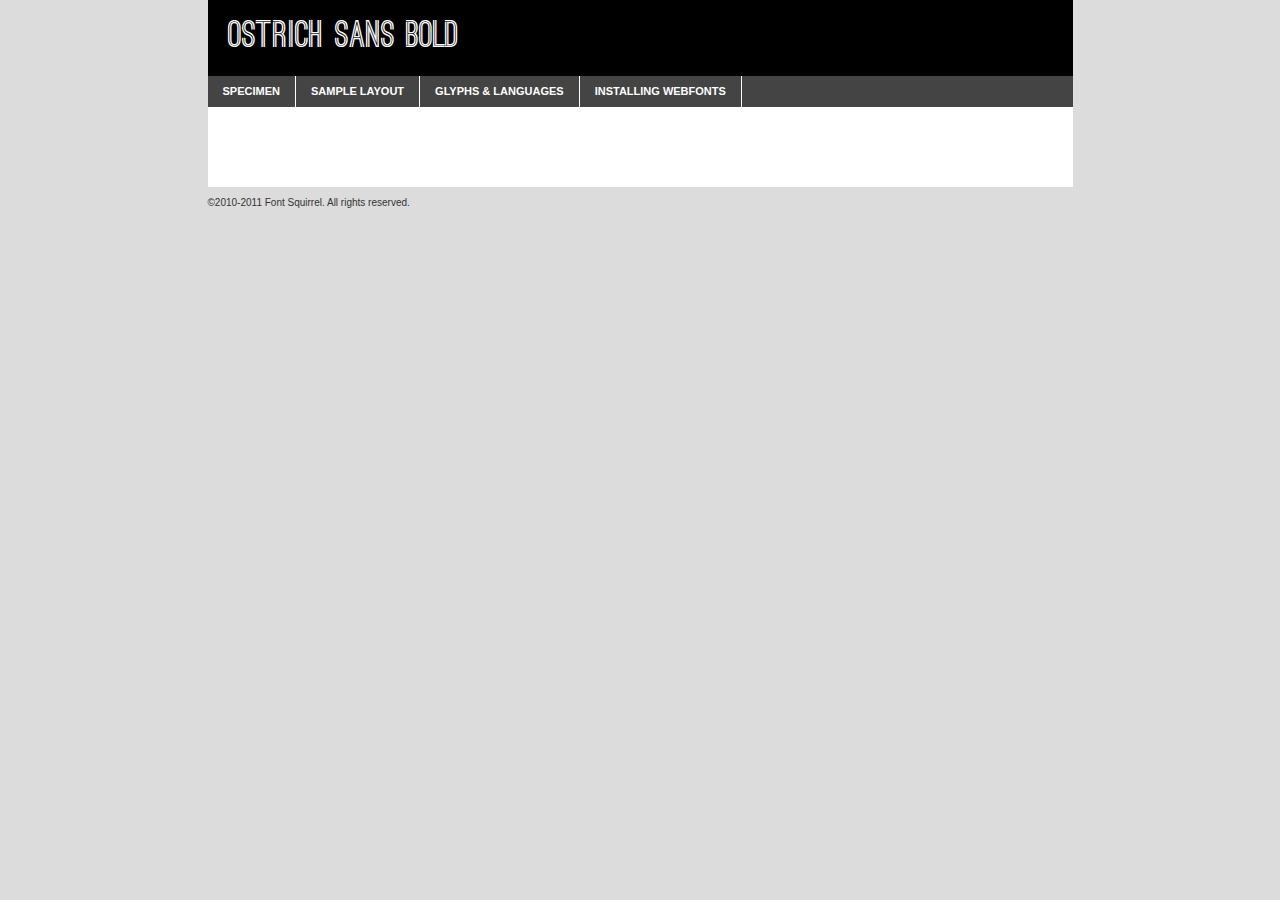
<file: font/ostrich-bold-demo.html>
<!DOCTYPE html PUBLIC "-//W3C//DTD XHTML 1.0 Transitional//EN"
	"http://www.w3.org/TR/xhtml1/DTD/xhtml1-transitional.dtd">

<html xmlns="http://www.w3.org/1999/xhtml" xml:lang="en" lang="en">
<head>
	<meta http-equiv="Content-Type" content="text/html; charset=utf-8" />
	<script src="http://ajax.googleapis.com/ajax/libs/jquery/1.7.2/jquery.min.js" type="text/javascript" charset="utf-8"></script>
	<script src="specimen_files/easytabs.js" type="text/javascript" charset="utf-8"></script>
	<link rel="stylesheet" href="specimen_files/specimen_stylesheet.css" type="text/css" charset="utf-8" />
	<link rel="stylesheet" href="stylesheet.css" type="text/css" charset="utf-8" />

	<style type="text/css">
					body{
				font-family: 'ostrich_sansbold';
							}
		</style>

	<title>Ostrich Sans Bold Specimen</title>
	
	
	<script type="text/javascript" charset="utf-8">
		$(document).ready(function() {
			$('#container').easyTabs({defaultContent:1});
		});
	</script>
</head>

<body>
<div id="container">
	<div id="header">
		Ostrich Sans Bold	</div>
	<ul class="tabs">
		<li><a href="#specimen">Specimen</a></li>
		<li><a href="#layout">Sample Layout</a></li>
				<li><a href="#glyphs">Glyphs &amp; Languages</a></li>
		<li><a href="#installing">Installing Webfonts</a></li>
		
	</ul>
	
	<div id="main_content">

		
			<div id="specimen">
		
				<div class="section">
					<div class="grid12 firstcol">
						<div class="huge">AaBb</div>
					</div>
				</div>
		
				<div class="section">
					<div class="glyph_range">A&#x200B;B&#x200b;C&#x200b;D&#x200b;E&#x200b;F&#x200b;G&#x200b;H&#x200b;I&#x200b;J&#x200b;K&#x200b;L&#x200b;M&#x200b;N&#x200b;O&#x200b;P&#x200b;Q&#x200b;R&#x200b;S&#x200b;T&#x200b;U&#x200b;V&#x200b;W&#x200b;X&#x200b;Y&#x200b;Z&#x200b;a&#x200b;b&#x200b;c&#x200b;d&#x200b;e&#x200b;f&#x200b;g&#x200b;h&#x200b;i&#x200b;j&#x200b;k&#x200b;l&#x200b;m&#x200b;n&#x200b;o&#x200b;p&#x200b;q&#x200b;r&#x200b;s&#x200b;t&#x200b;u&#x200b;v&#x200b;w&#x200b;x&#x200b;y&#x200b;z&#x200b;1&#x200b;2&#x200b;3&#x200b;4&#x200b;5&#x200b;6&#x200b;7&#x200b;8&#x200b;9&#x200b;0&#x200b;&amp;&#x200b;.&#x200b;,&#x200b;?&#x200b;!&#x200b;&#64;&#x200b;(&#x200b;)&#x200b;#&#x200b;$&#x200b;%&#x200b;*&#x200b;+&#x200b;-&#x200b;=&#x200b;:&#x200b;;</div>
				</div>
				<div class="section">
					<div class="grid12 firstcol">
						<table class="sample_table">
							<tr><td>10</td><td class="size10">abcdefghijklmnopqrstuvwxyzABCDEFGHIJKLMNOPQRSTUVWXYZ0123456789abcdefghijklmnopqrstuvwxyzABCDEFGHIJKLMNOPQRSTUVWXYZ0123456789abcdefghijklmnopqrstuvwxyzABCDEFGHIJKLMNOPQRSTUVWXYZ</td></tr>
							<tr><td>11</td><td class="size11">abcdefghijklmnopqrstuvwxyzABCDEFGHIJKLMNOPQRSTUVWXYZ0123456789abcdefghijklmnopqrstuvwxyzABCDEFGHIJKLMNOPQRSTUVWXYZ0123456789abcdefghijklmnopqrstuvwxyzABCDEFGHIJKLMNOPQRSTUVWXYZ</td></tr>
							<tr><td>12</td><td class="size12">abcdefghijklmnopqrstuvwxyzABCDEFGHIJKLMNOPQRSTUVWXYZ0123456789abcdefghijklmnopqrstuvwxyzABCDEFGHIJKLMNOPQRSTUVWXYZ0123456789abcdefghijklmnopqrstuvwxyzABCDEFGHIJKLMNOPQRSTUVWXYZ</td></tr>
							<tr><td>13</td><td class="size13">abcdefghijklmnopqrstuvwxyzABCDEFGHIJKLMNOPQRSTUVWXYZ0123456789abcdefghijklmnopqrstuvwxyzABCDEFGHIJKLMNOPQRSTUVWXYZ0123456789abcdefghijklmnopqrstuvwxyzABCDEFGHIJKLMNOPQRSTUVWXYZ</td></tr>
							<tr><td>14</td><td class="size14">abcdefghijklmnopqrstuvwxyzABCDEFGHIJKLMNOPQRSTUVWXYZ0123456789abcdefghijklmnopqrstuvwxyzABCDEFGHIJKLMNOPQRSTUVWXYZ0123456789abcdefghijklmnopqrstuvwxyzABCDEFGHIJKLMNOPQRSTUVWXYZ</td></tr>
							<tr><td>16</td><td class="size16">abcdefghijklmnopqrstuvwxyzABCDEFGHIJKLMNOPQRSTUVWXYZ0123456789abcdefghijklmnopqrstuvwxyzABCDEFGHIJKLMNOPQRSTUVWXYZ</td></tr>
							<tr><td>18</td><td class="size18">abcdefghijklmnopqrstuvwxyzABCDEFGHIJKLMNOPQRSTUVWXYZ0123456789abcdefghijklmnopqrstuvwxyzABCDEFGHIJKLMNOPQRSTUVWXYZ</td></tr>
							<tr><td>20</td><td class="size20">abcdefghijklmnopqrstuvwxyzABCDEFGHIJKLMNOPQRSTUVWXYZ0123456789abcdefghijklmnopqrstuvwxyzABCDEFGHIJKLMNOPQRSTUVWXYZ</td></tr>
							<tr><td>24</td><td class="size24">abcdefghijklmnopqrstuvwxyzABCDEFGHIJKLMNOPQRSTUVWXYZ0123456789abcdefghijklmnopqrstuvwxyzABCDEFGHIJKLMNOPQRSTUVWXYZ</td></tr>
							<tr><td>30</td><td class="size30">abcdefghijklmnopqrstuvwxyzABCDEFGHIJKLMNOPQRSTUVWXYZ0123456789abcdefghijklmnopqrstuvwxyzABCDEFGHIJKLMNOPQRSTUVWXYZ</td></tr>
							<tr><td>36</td><td class="size36">abcdefghijklmnopqrstuvwxyzABCDEFGHIJKLMNOPQRSTUVWXYZ0123456789abcdefghijklmnopqrstuvwxyzABCDEFGHIJKLMNOPQRSTUVWXYZ</td></tr>
							<tr><td>48</td><td class="size48">abcdefghijklmnopqrstuvwxyzABCDEFGHIJKLMNOPQRSTUVWXYZ0123456789abcdefghijklmnopqrstuvwxyzABCDEFGHIJKLMNOPQRSTUVWXYZ</td></tr>
							<tr><td>60</td><td class="size60">abcdefghijklmnopqrstuvwxyzABCDEFGHIJKLMNOPQRSTUVWXYZ0123456789abcdefghijklmnopqrstuvwxyzABCDEFGHIJKLMNOPQRSTUVWXYZ</td></tr>
							<tr><td>72</td><td class="size72">abcdefghijklmnopqrstuvwxyzABCDEFGHIJKLMNOPQRSTUVWXYZ0123456789abcdefghijklmnopqrstuvwxyzABCDEFGHIJKLMNOPQRSTUVWXYZ</td></tr>
							<tr><td>90</td><td class="size90">abcdefghijklmnopqrstuvwxyzABCDEFGHIJKLMNOPQRSTUVWXYZ0123456789abcdefghijklmnopqrstuvwxyzABCDEFGHIJKLMNOPQRSTUVWXYZ</td></tr>
						</table>
				
					</div>
			
				</div>
		
		
		
								<div class="section" id="bodycomparison">


										<div id="xheight">
				<div class="fontbody">&#x25FC;&#x25FC;&#x25FC;&#x25FC;&#x25FC;&#x25FC;&#x25FC;&#x25FC;&#x25FC;&#x25FC;&#x25FC;&#x25FC;&#x25FC;&#x25FC;&#x25FC;&#x25FC;&#x25FC;&#x25FC;&#x25FC;&#x25FC;&#x25FC;&#x25FC;&#x25FC;&#x25FC;&#x25FC;&#x25FC;&#x25FC;&#x25FC;&#x25FC;&#x25FC;&#x25FC;&#x25FC;&#x25FC;&#x25FC;&#x25FC;&#x25FC;&#x25FC;&#x25FC;&#x25FC;&#x25FC;&#x25FC;&#x25FC;&#x25FC;&#x25FC;&#x25FC;&#x25FC;&#x25FC;&#x25FC;&#x25FC;&#x25FC;&#x25FC;&#x25FC;&#x25FC;&#x25FC;&#x25FC;&#x25FC;&#x25FC;&#x25FC;&#x25FC;&#x25FC;&#x25FC;&#x25FC;&#x25FC;&#x25FC;&#x25FC;&#x25FC;&#x25FC;&#x25FC;&#x25FC;&#x25FC;&#x25FC;&#x25FC;&#x25FC;&#x25FC;&#x25FC;&#x25FC;&#x25FC;&#x25FC;&#x25FC;&#x25FC;&#x25FC;&#x25FC;&#x25FC;&#x25FC;&#x25FC;&#x25FC;&#x25FC;&#x25FC;&#x25FC;&#x25FC;&#x25FC;&#x25FC;&#x25FC;&#x25FC;&#x25FC;&#x25FC;&#x25FC;&#x25FC;&#x25FC;body</div><div class="arialbody">body</div><div class="verdanabody">body</div><div class="georgiabody">body</div></div>
										<div class="fontbody" style="z-index:1">
											body<span>Ostrich Sans Bold</span>
										</div>
										<div class="arialbody" style="z-index:1">
											body<span>Arial</span>
										</div>
										<div class="verdanabody" style="z-index:1">
											body<span>Verdana</span>
										</div>
										<div class="georgiabody" style="z-index:1">
											body<span>Georgia</span>
										</div>



								</div>
		
		
				<div class="section psample psample_row1" id="">
					
					<div class="grid2 firstcol">
						<p class="size10"><span>10.</span>Aenean lacinia bibendum nulla sed consectetur. Fusce dapibus, tellus ac cursus commodo, tortor mauris condimentum nibh, ut fermentum massa justo sit amet risus. Nullam id dolor id nibh ultricies vehicula ut id elit. Cum sociis natoque penatibus et magnis dis parturient montes, nascetur ridiculus mus. Nulla vitae elit libero, a pharetra augue.</p>
			
					</div>
					<div class="grid3">
						<p class="size11"><span>11.</span>Aenean lacinia bibendum nulla sed consectetur. Fusce dapibus, tellus ac cursus commodo, tortor mauris condimentum nibh, ut fermentum massa justo sit amet risus. Nullam id dolor id nibh ultricies vehicula ut id elit. Cum sociis natoque penatibus et magnis dis parturient montes, nascetur ridiculus mus. Nulla vitae elit libero, a pharetra augue.</p>
			
					</div>
					<div class="grid3">
						<p class="size12"><span>12.</span>Aenean lacinia bibendum nulla sed consectetur. Fusce dapibus, tellus ac cursus commodo, tortor mauris condimentum nibh, ut fermentum massa justo sit amet risus. Nullam id dolor id nibh ultricies vehicula ut id elit. Cum sociis natoque penatibus et magnis dis parturient montes, nascetur ridiculus mus. Nulla vitae elit libero, a pharetra augue.</p>
			
					</div>
					<div class="grid4">
						<p class="size13"><span>13.</span>Aenean lacinia bibendum nulla sed consectetur. Fusce dapibus, tellus ac cursus commodo, tortor mauris condimentum nibh, ut fermentum massa justo sit amet risus. Nullam id dolor id nibh ultricies vehicula ut id elit. Cum sociis natoque penatibus et magnis dis parturient montes, nascetur ridiculus mus. Nulla vitae elit libero, a pharetra augue.</p>
			
					</div>
					<div class="white_blend"></div>
					
				</div>
				<div class="section psample psample_row2" id="">
					<div class="grid3 firstcol">
						<p class="size14"><span>14.</span>Aenean lacinia bibendum nulla sed consectetur. Fusce dapibus, tellus ac cursus commodo, tortor mauris condimentum nibh, ut fermentum massa justo sit amet risus. Nullam id dolor id nibh ultricies vehicula ut id elit. Cum sociis natoque penatibus et magnis dis parturient montes, nascetur ridiculus mus. Nulla vitae elit libero, a pharetra augue.</p>
			
					</div>
					<div class="grid4">
						<p class="size16"><span>16.</span>Aenean lacinia bibendum nulla sed consectetur. Fusce dapibus, tellus ac cursus commodo, tortor mauris condimentum nibh, ut fermentum massa justo sit amet risus. Nullam id dolor id nibh ultricies vehicula ut id elit. Cum sociis natoque penatibus et magnis dis parturient montes, nascetur ridiculus mus. Nulla vitae elit libero, a pharetra augue.</p>
			
					</div>
					<div class="grid5">
						<p class="size18"><span>18.</span>Aenean lacinia bibendum nulla sed consectetur. Fusce dapibus, tellus ac cursus commodo, tortor mauris condimentum nibh, ut fermentum massa justo sit amet risus. Nullam id dolor id nibh ultricies vehicula ut id elit. Cum sociis natoque penatibus et magnis dis parturient montes, nascetur ridiculus mus. Nulla vitae elit libero, a pharetra augue.</p>
			
					</div>

					<div class="white_blend"></div>

				</div>
				
				<div class="section psample psample_row3" id="">
					<div class="grid5 firstcol">
						<p class="size20"><span>20.</span>Aenean lacinia bibendum nulla sed consectetur. Fusce dapibus, tellus ac cursus commodo, tortor mauris condimentum nibh, ut fermentum massa justo sit amet risus. Nullam id dolor id nibh ultricies vehicula ut id elit. Cum sociis natoque penatibus et magnis dis parturient montes, nascetur ridiculus mus. Nulla vitae elit libero, a pharetra augue.</p>
					</div>
					<div class="grid7">
						<p class="size24"><span>24.</span>Aenean lacinia bibendum nulla sed consectetur. Fusce dapibus, tellus ac cursus commodo, tortor mauris condimentum nibh, ut fermentum massa justo sit amet risus. Nullam id dolor id nibh ultricies vehicula ut id elit. Cum sociis natoque penatibus et magnis dis parturient montes, nascetur ridiculus mus. Nulla vitae elit libero, a pharetra augue.</p>
					</div>
					
					<div class="white_blend"></div>
					
				</div>
				
				<div class="section psample psample_row4" id="">
					<div class="grid12 firstcol">
						<p class="size30"><span>30.</span>Aenean lacinia bibendum nulla sed consectetur. Fusce dapibus, tellus ac cursus commodo, tortor mauris condimentum nibh, ut fermentum massa justo sit amet risus. Nullam id dolor id nibh ultricies vehicula ut id elit. Cum sociis natoque penatibus et magnis dis parturient montes, nascetur ridiculus mus. Nulla vitae elit libero, a pharetra augue.</p>
					</div>
					<div class="white_blend"></div>
					
				</div>
				
				
				
				<div class="section psample psample_row1 fullreverse">
					<div class="grid2 firstcol">
						<p class="size10"><span>10.</span>Aenean lacinia bibendum nulla sed consectetur. Fusce dapibus, tellus ac cursus commodo, tortor mauris condimentum nibh, ut fermentum massa justo sit amet risus. Nullam id dolor id nibh ultricies vehicula ut id elit. Cum sociis natoque penatibus et magnis dis parturient montes, nascetur ridiculus mus. Nulla vitae elit libero, a pharetra augue.</p>
			
					</div>
					<div class="grid3">
						<p class="size11"><span>11.</span>Aenean lacinia bibendum nulla sed consectetur. Fusce dapibus, tellus ac cursus commodo, tortor mauris condimentum nibh, ut fermentum massa justo sit amet risus. Nullam id dolor id nibh ultricies vehicula ut id elit. Cum sociis natoque penatibus et magnis dis parturient montes, nascetur ridiculus mus. Nulla vitae elit libero, a pharetra augue.</p>
			
					</div>
					<div class="grid3">
						<p class="size12"><span>12.</span>Aenean lacinia bibendum nulla sed consectetur. Fusce dapibus, tellus ac cursus commodo, tortor mauris condimentum nibh, ut fermentum massa justo sit amet risus. Nullam id dolor id nibh ultricies vehicula ut id elit. Cum sociis natoque penatibus et magnis dis parturient montes, nascetur ridiculus mus. Nulla vitae elit libero, a pharetra augue.</p>
			
					</div>
					<div class="grid4">
						<p class="size13"><span>13.</span>Aenean lacinia bibendum nulla sed consectetur. Fusce dapibus, tellus ac cursus commodo, tortor mauris condimentum nibh, ut fermentum massa justo sit amet risus. Nullam id dolor id nibh ultricies vehicula ut id elit. Cum sociis natoque penatibus et magnis dis parturient montes, nascetur ridiculus mus. Nulla vitae elit libero, a pharetra augue.</p>
			
					</div>
					<div class="black_blend"></div>
					
				</div>
				
				<div class="section psample psample_row2 fullreverse">
					<div class="grid3 firstcol">
						<p class="size14"><span>14.</span>Aenean lacinia bibendum nulla sed consectetur. Fusce dapibus, tellus ac cursus commodo, tortor mauris condimentum nibh, ut fermentum massa justo sit amet risus. Nullam id dolor id nibh ultricies vehicula ut id elit. Cum sociis natoque penatibus et magnis dis parturient montes, nascetur ridiculus mus. Nulla vitae elit libero, a pharetra augue.</p>
			
					</div>
					<div class="grid4">
						<p class="size16"><span>16.</span>Aenean lacinia bibendum nulla sed consectetur. Fusce dapibus, tellus ac cursus commodo, tortor mauris condimentum nibh, ut fermentum massa justo sit amet risus. Nullam id dolor id nibh ultricies vehicula ut id elit. Cum sociis natoque penatibus et magnis dis parturient montes, nascetur ridiculus mus. Nulla vitae elit libero, a pharetra augue.</p>
			
					</div>
					<div class="grid5">
						<p class="size18"><span>18.</span>Aenean lacinia bibendum nulla sed consectetur. Fusce dapibus, tellus ac cursus commodo, tortor mauris condimentum nibh, ut fermentum massa justo sit amet risus. Nullam id dolor id nibh ultricies vehicula ut id elit. Cum sociis natoque penatibus et magnis dis parturient montes, nascetur ridiculus mus. Nulla vitae elit libero, a pharetra augue.</p>
			
					</div>
					<div class="black_blend"></div>

				</div>
				
				<div class="section psample fullreverse psample_row3" id="">
					<div class="grid5 firstcol">
						<p class="size20"><span>20.</span>Aenean lacinia bibendum nulla sed consectetur. Fusce dapibus, tellus ac cursus commodo, tortor mauris condimentum nibh, ut fermentum massa justo sit amet risus. Nullam id dolor id nibh ultricies vehicula ut id elit. Cum sociis natoque penatibus et magnis dis parturient montes, nascetur ridiculus mus. Nulla vitae elit libero, a pharetra augue.</p>
					</div>
					<div class="grid7">
						<p class="size24"><span>24.</span>Aenean lacinia bibendum nulla sed consectetur. Fusce dapibus, tellus ac cursus commodo, tortor mauris condimentum nibh, ut fermentum massa justo sit amet risus. Nullam id dolor id nibh ultricies vehicula ut id elit. Cum sociis natoque penatibus et magnis dis parturient montes, nascetur ridiculus mus. Nulla vitae elit libero, a pharetra augue.</p>
					</div>
					
					<div class="black_blend"></div>
					
				</div>
				
				<div class="section psample fullreverse psample_row4" id="" style="border-bottom: 20px #000 solid;">
					<div class="grid12 firstcol">
						<p class="size30"><span>30.</span>Aenean lacinia bibendum nulla sed consectetur. Fusce dapibus, tellus ac cursus commodo, tortor mauris condimentum nibh, ut fermentum massa justo sit amet risus. Nullam id dolor id nibh ultricies vehicula ut id elit. Cum sociis natoque penatibus et magnis dis parturient montes, nascetur ridiculus mus. Nulla vitae elit libero, a pharetra augue.</p>
					</div>
					<div class="black_blend"></div>
					
				</div>
				
				
				
				
			</div>
			
			<div id="layout">
				
				<div class="section">
					
					<div class="grid12 firstcol">
						<h1>Lorem Ipsum Dolor</h1>
						<h2>Etiam porta sem malesuada magna mollis euismod</h2>
						
						<p class="byline">By <a href="#link">Aenean Lacinia</a></p>
					</div>
				</div>
				<div class="section">
					<div class="grid8 firstcol">
						<p class="large">Donec sed odio dui. Morbi leo risus, porta ac consectetur ac, vestibulum at eros. Fusce dapibus, tellus ac cursus commodo, tortor mauris condimentum nibh, ut fermentum massa justo sit amet risus. </p>

						
						<h3>Pellentesque ornare sem</h3>

						<p>Maecenas sed diam eget risus varius blandit sit amet non magna. Maecenas faucibus mollis interdum. Donec ullamcorper nulla non metus auctor fringilla. Nullam id dolor id nibh ultricies vehicula ut id elit. Nullam id dolor id nibh ultricies vehicula ut id elit. </p>

						<p>Aenean eu leo quam. Pellentesque ornare sem lacinia quam venenatis vestibulum. Lorem ipsum dolor sit amet, consectetur adipiscing elit. Cum sociis natoque penatibus et magnis dis parturient montes, nascetur ridiculus mus. </p>

						<p>Nulla vitae elit libero, a pharetra augue. Praesent commodo cursus magna, vel scelerisque nisl consectetur et. Aenean lacinia bibendum nulla sed consectetur. </p>

						<p>Nullam quis risus eget urna mollis ornare vel eu leo. Nullam quis risus eget urna mollis ornare vel eu leo. Maecenas sed diam eget risus varius blandit sit amet non magna. Donec ullamcorper nulla non metus auctor fringilla. </p>

						<h3>Cras mattis consectetur</h3>

						<p>Aenean eu leo quam. Pellentesque ornare sem lacinia quam venenatis vestibulum. Aenean lacinia bibendum nulla sed consectetur. Integer posuere erat a ante venenatis dapibus posuere velit aliquet. Cras mattis consectetur purus sit amet fermentum. </p>

						<p>Nullam id dolor id nibh ultricies vehicula ut id elit. Nullam quis risus eget urna mollis ornare vel eu leo. Cras mattis consectetur purus sit amet fermentum.</p>
					</div>
					
					<div class="grid4 sidebar">
						
						<div class="box reverse">
							<p class="last">Nullam quis risus eget urna mollis ornare vel eu leo. Donec ullamcorper nulla non metus auctor fringilla. Cras mattis consectetur purus sit amet fermentum. Sed posuere consectetur est at lobortis. Lorem ipsum dolor sit amet, consectetur adipiscing elit. </p>
						</div>
						
						<p class="caption">Maecenas sed diam eget risus varius.</p>

						<p>Vestibulum id ligula porta felis euismod semper. Integer posuere erat a ante venenatis dapibus posuere velit aliquet. Vestibulum id ligula porta felis euismod semper. Sed posuere consectetur est at lobortis. Maecenas sed diam eget risus varius blandit sit amet non magna. Fusce dapibus, tellus ac cursus commodo, tortor mauris condimentum nibh, ut fermentum massa justo sit amet risus. </p>

					

						<p>Duis mollis, est non commodo luctus, nisi erat porttitor ligula, eget lacinia odio sem nec elit. Aenean lacinia bibendum nulla sed consectetur. Vivamus sagittis lacus vel augue laoreet rutrum faucibus dolor auctor. Aenean lacinia bibendum nulla sed consectetur. Nullam quis risus eget urna mollis ornare vel eu leo. </p>

						<p>Praesent commodo cursus magna, vel scelerisque nisl consectetur et. Donec ullamcorper nulla non metus auctor fringilla. Maecenas faucibus mollis interdum. Fusce dapibus, tellus ac cursus commodo, tortor mauris condimentum nibh, ut fermentum massa justo sit amet risus. </p>

					</div>
				</div>
				
			</div>


			



		<div id="glyphs">
			<div class="section">
				<div class="grid12 firstcol">
			
				<h1>Language Support</h1>
				<p>The subset of Ostrich Sans Bold in this kit supports the following languages:<br />
			
					English				</p>
				<h1>Glyph Chart</h1>
				<p>The subset of Ostrich Sans Bold in this kit includes all the glyphs listed below. Unicode entities are included above each glyph to help you insert individual characters into your layout.</p>
				<div id="glyph_chart">
			
																				 <div><p>&amp;#13;</p>&#13;</div>
																				 <div><p>&amp;#32;</p>&#32;</div>
																				 <div><p>&amp;#33;</p>&#33;</div>
																				 <div><p>&amp;#34;</p>&#34;</div>
																				 <div><p>&amp;#35;</p>&#35;</div>
																				 <div><p>&amp;#36;</p>&#36;</div>
																				 <div><p>&amp;#37;</p>&#37;</div>
																				 <div><p>&amp;#38;</p>&#38;</div>
																				 <div><p>&amp;#39;</p>&#39;</div>
																				 <div><p>&amp;#40;</p>&#40;</div>
																				 <div><p>&amp;#41;</p>&#41;</div>
																				 <div><p>&amp;#42;</p>&#42;</div>
																				 <div><p>&amp;#43;</p>&#43;</div>
																				 <div><p>&amp;#44;</p>&#44;</div>
																				 <div><p>&amp;#45;</p>&#45;</div>
																				 <div><p>&amp;#46;</p>&#46;</div>
																				 <div><p>&amp;#47;</p>&#47;</div>
																				 <div><p>&amp;#48;</p>&#48;</div>
																				 <div><p>&amp;#49;</p>&#49;</div>
																				 <div><p>&amp;#50;</p>&#50;</div>
																				 <div><p>&amp;#51;</p>&#51;</div>
																				 <div><p>&amp;#52;</p>&#52;</div>
																				 <div><p>&amp;#53;</p>&#53;</div>
																				 <div><p>&amp;#54;</p>&#54;</div>
																				 <div><p>&amp;#55;</p>&#55;</div>
																				 <div><p>&amp;#56;</p>&#56;</div>
																				 <div><p>&amp;#57;</p>&#57;</div>
																				 <div><p>&amp;#58;</p>&#58;</div>
																				 <div><p>&amp;#59;</p>&#59;</div>
																				 <div><p>&amp;#60;</p>&#60;</div>
																				 <div><p>&amp;#61;</p>&#61;</div>
																				 <div><p>&amp;#62;</p>&#62;</div>
																				 <div><p>&amp;#63;</p>&#63;</div>
																				 <div><p>&amp;#64;</p>&#64;</div>
																				 <div><p>&amp;#65;</p>&#65;</div>
																				 <div><p>&amp;#66;</p>&#66;</div>
																				 <div><p>&amp;#67;</p>&#67;</div>
																				 <div><p>&amp;#68;</p>&#68;</div>
																				 <div><p>&amp;#69;</p>&#69;</div>
																				 <div><p>&amp;#70;</p>&#70;</div>
																				 <div><p>&amp;#71;</p>&#71;</div>
																				 <div><p>&amp;#72;</p>&#72;</div>
																				 <div><p>&amp;#73;</p>&#73;</div>
																				 <div><p>&amp;#74;</p>&#74;</div>
																				 <div><p>&amp;#75;</p>&#75;</div>
																				 <div><p>&amp;#76;</p>&#76;</div>
																				 <div><p>&amp;#77;</p>&#77;</div>
																				 <div><p>&amp;#78;</p>&#78;</div>
																				 <div><p>&amp;#79;</p>&#79;</div>
																				 <div><p>&amp;#80;</p>&#80;</div>
																				 <div><p>&amp;#81;</p>&#81;</div>
																				 <div><p>&amp;#82;</p>&#82;</div>
																				 <div><p>&amp;#83;</p>&#83;</div>
																				 <div><p>&amp;#84;</p>&#84;</div>
																				 <div><p>&amp;#85;</p>&#85;</div>
																				 <div><p>&amp;#86;</p>&#86;</div>
																				 <div><p>&amp;#87;</p>&#87;</div>
																				 <div><p>&amp;#88;</p>&#88;</div>
																				 <div><p>&amp;#89;</p>&#89;</div>
																				 <div><p>&amp;#90;</p>&#90;</div>
																				 <div><p>&amp;#91;</p>&#91;</div>
																				 <div><p>&amp;#92;</p>&#92;</div>
																				 <div><p>&amp;#93;</p>&#93;</div>
																				 <div><p>&amp;#94;</p>&#94;</div>
																				 <div><p>&amp;#95;</p>&#95;</div>
																				 <div><p>&amp;#96;</p>&#96;</div>
																				 <div><p>&amp;#97;</p>&#97;</div>
																				 <div><p>&amp;#98;</p>&#98;</div>
																				 <div><p>&amp;#99;</p>&#99;</div>
																				 <div><p>&amp;#100;</p>&#100;</div>
																				 <div><p>&amp;#101;</p>&#101;</div>
																				 <div><p>&amp;#102;</p>&#102;</div>
																				 <div><p>&amp;#103;</p>&#103;</div>
																				 <div><p>&amp;#104;</p>&#104;</div>
																				 <div><p>&amp;#105;</p>&#105;</div>
																				 <div><p>&amp;#106;</p>&#106;</div>
																				 <div><p>&amp;#107;</p>&#107;</div>
																				 <div><p>&amp;#108;</p>&#108;</div>
																				 <div><p>&amp;#109;</p>&#109;</div>
																				 <div><p>&amp;#110;</p>&#110;</div>
																				 <div><p>&amp;#111;</p>&#111;</div>
																				 <div><p>&amp;#112;</p>&#112;</div>
																				 <div><p>&amp;#113;</p>&#113;</div>
																				 <div><p>&amp;#114;</p>&#114;</div>
																				 <div><p>&amp;#115;</p>&#115;</div>
																				 <div><p>&amp;#116;</p>&#116;</div>
																				 <div><p>&amp;#117;</p>&#117;</div>
																				 <div><p>&amp;#118;</p>&#118;</div>
																				 <div><p>&amp;#119;</p>&#119;</div>
																				 <div><p>&amp;#120;</p>&#120;</div>
																				 <div><p>&amp;#121;</p>&#121;</div>
																				 <div><p>&amp;#122;</p>&#122;</div>
																				 <div><p>&amp;#123;</p>&#123;</div>
																				 <div><p>&amp;#124;</p>&#124;</div>
																				 <div><p>&amp;#125;</p>&#125;</div>
																				 <div><p>&amp;#126;</p>&#126;</div>
																				 <div><p>&amp;#169;</p>&#169;</div>
																				 <div><p>&amp;#174;</p>&#174;</div>
																				 <div><p>&amp;#305;</p>&#305;</div>
																				 <div><p>&amp;#710;</p>&#710;</div>
																				 <div><p>&amp;#711;</p>&#711;</div>
																				 <div><p>&amp;#728;</p>&#728;</div>
																				 <div><p>&amp;#729;</p>&#729;</div>
																				 <div><p>&amp;#730;</p>&#730;</div>
																				 <div><p>&amp;#731;</p>&#731;</div>
																				 <div><p>&amp;#732;</p>&#732;</div>
																				 <div><p>&amp;#733;</p>&#733;</div>
																				 <div><p>&amp;#8211;</p>&#8211;</div>
																				 <div><p>&amp;#8212;</p>&#8212;</div>
																				 <div><p>&amp;#8216;</p>&#8216;</div>
																				 <div><p>&amp;#8217;</p>&#8217;</div>
																				 <div><p>&amp;#8220;</p>&#8220;</div>
																				 <div><p>&amp;#8221;</p>&#8221;</div>
																				 <div><p>&amp;#8226;</p>&#8226;</div>
																				 <div><p>&amp;#8482;</p>&#8482;</div>
																				 <div><p>&amp;#9724;</p>&#9724;</div>
																																																										</div>	
				</div>
		
		
			</div>
		</div>
		
		
		<div id="specs">
			
		</div>
	
		<div id="installing">
			<div class="section">
				<div class="grid7 firstcol">
					<h1>Installing Webfonts</h1>
					
					<p>Webfonts are supported by all major browser platforms but not all in the same way. There are currently four different font formats that must be included in order to target all browsers. This includes TTF, WOFF, EOT and SVG.</p>
					
					<h2>1. Upload your webfonts</h2>
					<p>You must upload your webfont kit to your website. They should be in or near the same directory as your CSS files.</p>
					
					<h2>2. Include the webfont stylesheet</h2>
					<p>A special CSS @font-face declaration helps the various browsers select the appropriate font it needs without causing you a bunch of headaches. Learn more about this syntax by reading the <a href="http://www.fontspring.com/blog/further-hardening-of-the-bulletproof-syntax">Fontspring blog post</a> about it. The code for it is as follows:</p>


<code>
@font-face{ 
	font-family: 'MyWebFont';
	src: url('WebFont.eot');
	src: url('WebFont.eot?#iefix') format('embedded-opentype'),
	     url('WebFont.woff') format('woff'),
	     url('WebFont.ttf') format('truetype'),
	     url('WebFont.svg#webfont') format('svg');
}
</code>

	<p>We've already gone ahead and generated the code for you. All you have to do is link to the stylesheet in your HTML, like this:</p>
	<code>&lt;link rel=&quot;stylesheet&quot; href=&quot;stylesheet.css&quot; type=&quot;text/css&quot; charset=&quot;utf-8&quot; /&gt;</code>

					<h2>3. Modify your own stylesheet</h2>
					<p>To take advantage of your new fonts, you must tell your stylesheet to use them. Look at the original @font-face declaration above and find the property called "font-family." The name linked there will be what you use to reference the font. Prepend that webfont name to the font stack in the "font-family" property, inside the selector you want to change. For example:</p>
<code>p { font-family: 'WebFont', Arial, sans-serif; }</code>

<h2>4. Test</h2>
<p>Getting webfonts to work cross-browser <em>can</em> be tricky. Use the information in the sidebar to help you if you find that fonts aren't loading in a particular browser.</p>
				</div>
				
				<div class="grid5 sidebar">
					<div class="box">
						<h2>Troubleshooting<br />Font-Face Problems</h2>
						<p>Having trouble getting your webfonts to load in your new website? Here are some tips to sort out what might be the problem.</p>

						<h3>Fonts not showing in any browser</h3>

						<p>This sounds like you need to work on the plumbing. You either did not upload the fonts to the correct directory, or you did not link the fonts properly in the CSS. If you've confirmed that all this is correct and you still have a problem, take a look at your .htaccess file and see if requests are getting intercepted.</p>

						<h3>Fonts not loading in iPhone or iPad</h3>

						<p>The most common problem here is that you are serving the fonts from an IIS server. IIS refuses to serve files that have unknown MIME types. If that is the case, you must set the MIME type for SVG to "image/svg+xml" in the server settings. Follow these instructions from Microsoft if you need help.</p>

						<h3>Fonts not loading in Firefox</h3>

						<p>The primary reason for this failure? You are still using a version Firefox older than 3.5. So upgrade already! If that isn't it, then you are very likely serving fonts from a different domain. Firefox requires that all font assets be served from the same domain. Lastly it is possible that you need to add WOFF to your list of MIME types (if you are serving via IIS.)</p>

						<h3>Fonts not loading in IE</h3>

						<p>Are you looking at Internet Explorer on an actual Windows machine or are you cheating by using a service like Adobe BrowserLab? Many of these screenshot services do not render @font-face for IE. Best to test it on a real machine.</p>

						<h3>Fonts not loading in IE9</h3>

						<p>IE9, like Firefox, requires that fonts be served from the same domain as the website. Make sure that is the case.</p>
					</div>
				</div>
			</div>
			
		</div>
	
	</div>
	<div id="footer">
		<p>&copy;2010-2011 Font Squirrel. All rights reserved.</p>
	</div>
</div>
</body>
</html>
</file>
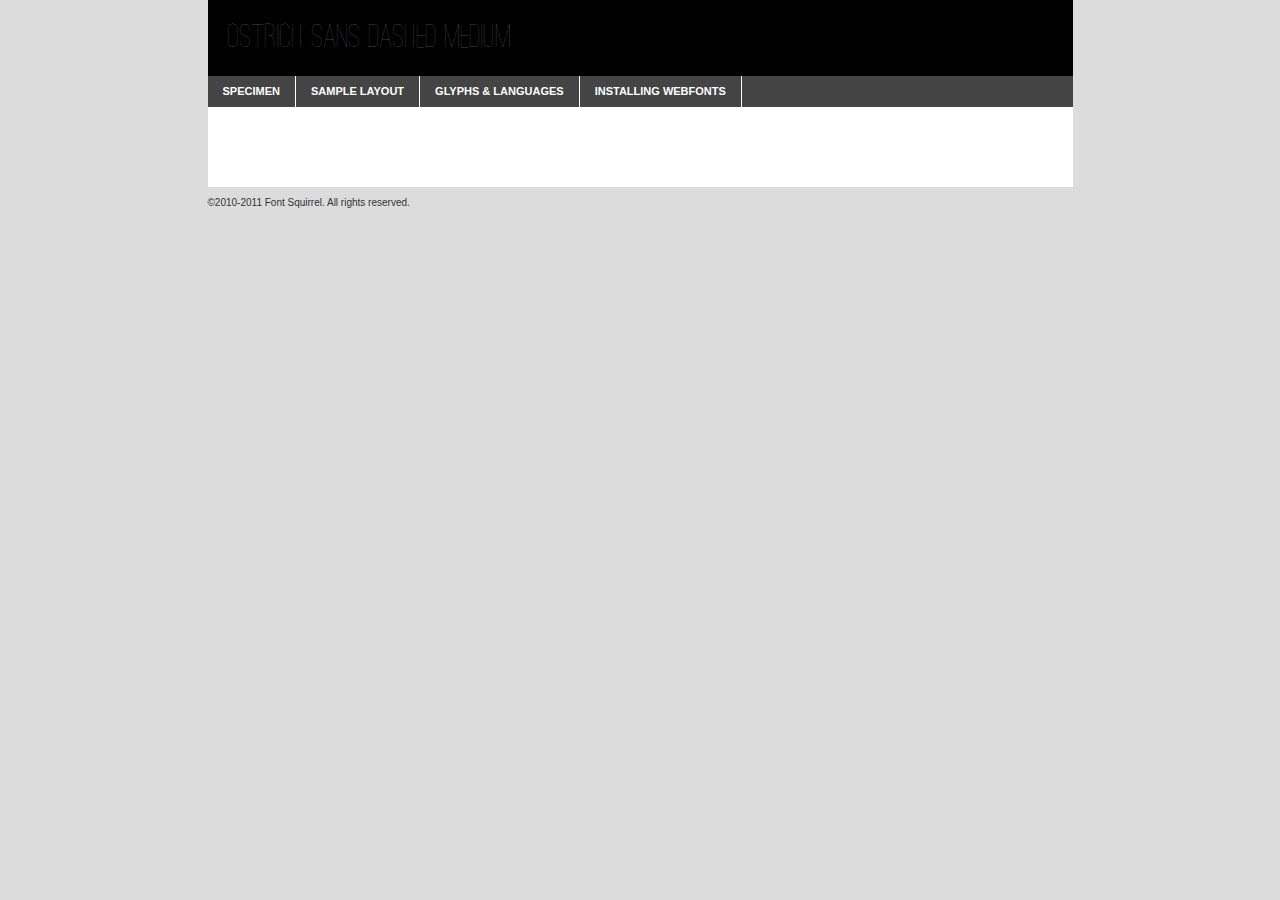
<file: font/ostrich-dashed-demo.html>
<!DOCTYPE html PUBLIC "-//W3C//DTD XHTML 1.0 Transitional//EN"
	"http://www.w3.org/TR/xhtml1/DTD/xhtml1-transitional.dtd">

<html xmlns="http://www.w3.org/1999/xhtml" xml:lang="en" lang="en">
<head>
	<meta http-equiv="Content-Type" content="text/html; charset=utf-8" />
	<script src="http://ajax.googleapis.com/ajax/libs/jquery/1.7.2/jquery.min.js" type="text/javascript" charset="utf-8"></script>
	<script src="specimen_files/easytabs.js" type="text/javascript" charset="utf-8"></script>
	<link rel="stylesheet" href="specimen_files/specimen_stylesheet.css" type="text/css" charset="utf-8" />
	<link rel="stylesheet" href="stylesheet.css" type="text/css" charset="utf-8" />

	<style type="text/css">
					body{
				font-family: 'ostrich_sans_dashedmedium';
							}
		</style>

	<title>Ostrich Sans Dashed Medium Specimen</title>
	
	
	<script type="text/javascript" charset="utf-8">
		$(document).ready(function() {
			$('#container').easyTabs({defaultContent:1});
		});
	</script>
</head>

<body>
<div id="container">
	<div id="header">
		Ostrich Sans Dashed Medium	</div>
	<ul class="tabs">
		<li><a href="#specimen">Specimen</a></li>
		<li><a href="#layout">Sample Layout</a></li>
				<li><a href="#glyphs">Glyphs &amp; Languages</a></li>
		<li><a href="#installing">Installing Webfonts</a></li>
		
	</ul>
	
	<div id="main_content">

		
			<div id="specimen">
		
				<div class="section">
					<div class="grid12 firstcol">
						<div class="huge">AaBb</div>
					</div>
				</div>
		
				<div class="section">
					<div class="glyph_range">A&#x200B;B&#x200b;C&#x200b;D&#x200b;E&#x200b;F&#x200b;G&#x200b;H&#x200b;I&#x200b;J&#x200b;K&#x200b;L&#x200b;M&#x200b;N&#x200b;O&#x200b;P&#x200b;Q&#x200b;R&#x200b;S&#x200b;T&#x200b;U&#x200b;V&#x200b;W&#x200b;X&#x200b;Y&#x200b;Z&#x200b;a&#x200b;b&#x200b;c&#x200b;d&#x200b;e&#x200b;f&#x200b;g&#x200b;h&#x200b;i&#x200b;j&#x200b;k&#x200b;l&#x200b;m&#x200b;n&#x200b;o&#x200b;p&#x200b;q&#x200b;r&#x200b;s&#x200b;t&#x200b;u&#x200b;v&#x200b;w&#x200b;x&#x200b;y&#x200b;z&#x200b;1&#x200b;2&#x200b;3&#x200b;4&#x200b;5&#x200b;6&#x200b;7&#x200b;8&#x200b;9&#x200b;0&#x200b;&amp;&#x200b;.&#x200b;,&#x200b;?&#x200b;!&#x200b;&#64;&#x200b;(&#x200b;)&#x200b;#&#x200b;$&#x200b;%&#x200b;*&#x200b;+&#x200b;-&#x200b;=&#x200b;:&#x200b;;</div>
				</div>
				<div class="section">
					<div class="grid12 firstcol">
						<table class="sample_table">
							<tr><td>10</td><td class="size10">abcdefghijklmnopqrstuvwxyzABCDEFGHIJKLMNOPQRSTUVWXYZ0123456789abcdefghijklmnopqrstuvwxyzABCDEFGHIJKLMNOPQRSTUVWXYZ0123456789abcdefghijklmnopqrstuvwxyzABCDEFGHIJKLMNOPQRSTUVWXYZ</td></tr>
							<tr><td>11</td><td class="size11">abcdefghijklmnopqrstuvwxyzABCDEFGHIJKLMNOPQRSTUVWXYZ0123456789abcdefghijklmnopqrstuvwxyzABCDEFGHIJKLMNOPQRSTUVWXYZ0123456789abcdefghijklmnopqrstuvwxyzABCDEFGHIJKLMNOPQRSTUVWXYZ</td></tr>
							<tr><td>12</td><td class="size12">abcdefghijklmnopqrstuvwxyzABCDEFGHIJKLMNOPQRSTUVWXYZ0123456789abcdefghijklmnopqrstuvwxyzABCDEFGHIJKLMNOPQRSTUVWXYZ0123456789abcdefghijklmnopqrstuvwxyzABCDEFGHIJKLMNOPQRSTUVWXYZ</td></tr>
							<tr><td>13</td><td class="size13">abcdefghijklmnopqrstuvwxyzABCDEFGHIJKLMNOPQRSTUVWXYZ0123456789abcdefghijklmnopqrstuvwxyzABCDEFGHIJKLMNOPQRSTUVWXYZ0123456789abcdefghijklmnopqrstuvwxyzABCDEFGHIJKLMNOPQRSTUVWXYZ</td></tr>
							<tr><td>14</td><td class="size14">abcdefghijklmnopqrstuvwxyzABCDEFGHIJKLMNOPQRSTUVWXYZ0123456789abcdefghijklmnopqrstuvwxyzABCDEFGHIJKLMNOPQRSTUVWXYZ0123456789abcdefghijklmnopqrstuvwxyzABCDEFGHIJKLMNOPQRSTUVWXYZ</td></tr>
							<tr><td>16</td><td class="size16">abcdefghijklmnopqrstuvwxyzABCDEFGHIJKLMNOPQRSTUVWXYZ0123456789abcdefghijklmnopqrstuvwxyzABCDEFGHIJKLMNOPQRSTUVWXYZ</td></tr>
							<tr><td>18</td><td class="size18">abcdefghijklmnopqrstuvwxyzABCDEFGHIJKLMNOPQRSTUVWXYZ0123456789abcdefghijklmnopqrstuvwxyzABCDEFGHIJKLMNOPQRSTUVWXYZ</td></tr>
							<tr><td>20</td><td class="size20">abcdefghijklmnopqrstuvwxyzABCDEFGHIJKLMNOPQRSTUVWXYZ0123456789abcdefghijklmnopqrstuvwxyzABCDEFGHIJKLMNOPQRSTUVWXYZ</td></tr>
							<tr><td>24</td><td class="size24">abcdefghijklmnopqrstuvwxyzABCDEFGHIJKLMNOPQRSTUVWXYZ0123456789abcdefghijklmnopqrstuvwxyzABCDEFGHIJKLMNOPQRSTUVWXYZ</td></tr>
							<tr><td>30</td><td class="size30">abcdefghijklmnopqrstuvwxyzABCDEFGHIJKLMNOPQRSTUVWXYZ0123456789abcdefghijklmnopqrstuvwxyzABCDEFGHIJKLMNOPQRSTUVWXYZ</td></tr>
							<tr><td>36</td><td class="size36">abcdefghijklmnopqrstuvwxyzABCDEFGHIJKLMNOPQRSTUVWXYZ0123456789abcdefghijklmnopqrstuvwxyzABCDEFGHIJKLMNOPQRSTUVWXYZ</td></tr>
							<tr><td>48</td><td class="size48">abcdefghijklmnopqrstuvwxyzABCDEFGHIJKLMNOPQRSTUVWXYZ0123456789abcdefghijklmnopqrstuvwxyzABCDEFGHIJKLMNOPQRSTUVWXYZ</td></tr>
							<tr><td>60</td><td class="size60">abcdefghijklmnopqrstuvwxyzABCDEFGHIJKLMNOPQRSTUVWXYZ0123456789abcdefghijklmnopqrstuvwxyzABCDEFGHIJKLMNOPQRSTUVWXYZ</td></tr>
							<tr><td>72</td><td class="size72">abcdefghijklmnopqrstuvwxyzABCDEFGHIJKLMNOPQRSTUVWXYZ0123456789abcdefghijklmnopqrstuvwxyzABCDEFGHIJKLMNOPQRSTUVWXYZ</td></tr>
							<tr><td>90</td><td class="size90">abcdefghijklmnopqrstuvwxyzABCDEFGHIJKLMNOPQRSTUVWXYZ0123456789abcdefghijklmnopqrstuvwxyzABCDEFGHIJKLMNOPQRSTUVWXYZ</td></tr>
						</table>
				
					</div>
			
				</div>
		
		
		
								<div class="section" id="bodycomparison">


										<div id="xheight">
				<div class="fontbody">&#x25FC;&#x25FC;&#x25FC;&#x25FC;&#x25FC;&#x25FC;&#x25FC;&#x25FC;&#x25FC;&#x25FC;&#x25FC;&#x25FC;&#x25FC;&#x25FC;&#x25FC;&#x25FC;&#x25FC;&#x25FC;&#x25FC;&#x25FC;&#x25FC;&#x25FC;&#x25FC;&#x25FC;&#x25FC;&#x25FC;&#x25FC;&#x25FC;&#x25FC;&#x25FC;&#x25FC;&#x25FC;&#x25FC;&#x25FC;&#x25FC;&#x25FC;&#x25FC;&#x25FC;&#x25FC;&#x25FC;&#x25FC;&#x25FC;&#x25FC;&#x25FC;&#x25FC;&#x25FC;&#x25FC;&#x25FC;&#x25FC;&#x25FC;&#x25FC;&#x25FC;&#x25FC;&#x25FC;&#x25FC;&#x25FC;&#x25FC;&#x25FC;&#x25FC;&#x25FC;&#x25FC;&#x25FC;&#x25FC;&#x25FC;&#x25FC;&#x25FC;&#x25FC;&#x25FC;&#x25FC;&#x25FC;&#x25FC;&#x25FC;&#x25FC;&#x25FC;&#x25FC;&#x25FC;&#x25FC;&#x25FC;&#x25FC;&#x25FC;&#x25FC;&#x25FC;&#x25FC;&#x25FC;&#x25FC;&#x25FC;&#x25FC;&#x25FC;&#x25FC;&#x25FC;&#x25FC;&#x25FC;&#x25FC;&#x25FC;&#x25FC;&#x25FC;&#x25FC;&#x25FC;&#x25FC;body</div><div class="arialbody">body</div><div class="verdanabody">body</div><div class="georgiabody">body</div></div>
										<div class="fontbody" style="z-index:1">
											body<span>Ostrich Sans Dashed Medium</span>
										</div>
										<div class="arialbody" style="z-index:1">
											body<span>Arial</span>
										</div>
										<div class="verdanabody" style="z-index:1">
											body<span>Verdana</span>
										</div>
										<div class="georgiabody" style="z-index:1">
											body<span>Georgia</span>
										</div>



								</div>
		
		
				<div class="section psample psample_row1" id="">
					
					<div class="grid2 firstcol">
						<p class="size10"><span>10.</span>Aenean lacinia bibendum nulla sed consectetur. Fusce dapibus, tellus ac cursus commodo, tortor mauris condimentum nibh, ut fermentum massa justo sit amet risus. Nullam id dolor id nibh ultricies vehicula ut id elit. Cum sociis natoque penatibus et magnis dis parturient montes, nascetur ridiculus mus. Nulla vitae elit libero, a pharetra augue.</p>
			
					</div>
					<div class="grid3">
						<p class="size11"><span>11.</span>Aenean lacinia bibendum nulla sed consectetur. Fusce dapibus, tellus ac cursus commodo, tortor mauris condimentum nibh, ut fermentum massa justo sit amet risus. Nullam id dolor id nibh ultricies vehicula ut id elit. Cum sociis natoque penatibus et magnis dis parturient montes, nascetur ridiculus mus. Nulla vitae elit libero, a pharetra augue.</p>
			
					</div>
					<div class="grid3">
						<p class="size12"><span>12.</span>Aenean lacinia bibendum nulla sed consectetur. Fusce dapibus, tellus ac cursus commodo, tortor mauris condimentum nibh, ut fermentum massa justo sit amet risus. Nullam id dolor id nibh ultricies vehicula ut id elit. Cum sociis natoque penatibus et magnis dis parturient montes, nascetur ridiculus mus. Nulla vitae elit libero, a pharetra augue.</p>
			
					</div>
					<div class="grid4">
						<p class="size13"><span>13.</span>Aenean lacinia bibendum nulla sed consectetur. Fusce dapibus, tellus ac cursus commodo, tortor mauris condimentum nibh, ut fermentum massa justo sit amet risus. Nullam id dolor id nibh ultricies vehicula ut id elit. Cum sociis natoque penatibus et magnis dis parturient montes, nascetur ridiculus mus. Nulla vitae elit libero, a pharetra augue.</p>
			
					</div>
					<div class="white_blend"></div>
					
				</div>
				<div class="section psample psample_row2" id="">
					<div class="grid3 firstcol">
						<p class="size14"><span>14.</span>Aenean lacinia bibendum nulla sed consectetur. Fusce dapibus, tellus ac cursus commodo, tortor mauris condimentum nibh, ut fermentum massa justo sit amet risus. Nullam id dolor id nibh ultricies vehicula ut id elit. Cum sociis natoque penatibus et magnis dis parturient montes, nascetur ridiculus mus. Nulla vitae elit libero, a pharetra augue.</p>
			
					</div>
					<div class="grid4">
						<p class="size16"><span>16.</span>Aenean lacinia bibendum nulla sed consectetur. Fusce dapibus, tellus ac cursus commodo, tortor mauris condimentum nibh, ut fermentum massa justo sit amet risus. Nullam id dolor id nibh ultricies vehicula ut id elit. Cum sociis natoque penatibus et magnis dis parturient montes, nascetur ridiculus mus. Nulla vitae elit libero, a pharetra augue.</p>
			
					</div>
					<div class="grid5">
						<p class="size18"><span>18.</span>Aenean lacinia bibendum nulla sed consectetur. Fusce dapibus, tellus ac cursus commodo, tortor mauris condimentum nibh, ut fermentum massa justo sit amet risus. Nullam id dolor id nibh ultricies vehicula ut id elit. Cum sociis natoque penatibus et magnis dis parturient montes, nascetur ridiculus mus. Nulla vitae elit libero, a pharetra augue.</p>
			
					</div>

					<div class="white_blend"></div>

				</div>
				
				<div class="section psample psample_row3" id="">
					<div class="grid5 firstcol">
						<p class="size20"><span>20.</span>Aenean lacinia bibendum nulla sed consectetur. Fusce dapibus, tellus ac cursus commodo, tortor mauris condimentum nibh, ut fermentum massa justo sit amet risus. Nullam id dolor id nibh ultricies vehicula ut id elit. Cum sociis natoque penatibus et magnis dis parturient montes, nascetur ridiculus mus. Nulla vitae elit libero, a pharetra augue.</p>
					</div>
					<div class="grid7">
						<p class="size24"><span>24.</span>Aenean lacinia bibendum nulla sed consectetur. Fusce dapibus, tellus ac cursus commodo, tortor mauris condimentum nibh, ut fermentum massa justo sit amet risus. Nullam id dolor id nibh ultricies vehicula ut id elit. Cum sociis natoque penatibus et magnis dis parturient montes, nascetur ridiculus mus. Nulla vitae elit libero, a pharetra augue.</p>
					</div>
					
					<div class="white_blend"></div>
					
				</div>
				
				<div class="section psample psample_row4" id="">
					<div class="grid12 firstcol">
						<p class="size30"><span>30.</span>Aenean lacinia bibendum nulla sed consectetur. Fusce dapibus, tellus ac cursus commodo, tortor mauris condimentum nibh, ut fermentum massa justo sit amet risus. Nullam id dolor id nibh ultricies vehicula ut id elit. Cum sociis natoque penatibus et magnis dis parturient montes, nascetur ridiculus mus. Nulla vitae elit libero, a pharetra augue.</p>
					</div>
					<div class="white_blend"></div>
					
				</div>
				
				
				
				<div class="section psample psample_row1 fullreverse">
					<div class="grid2 firstcol">
						<p class="size10"><span>10.</span>Aenean lacinia bibendum nulla sed consectetur. Fusce dapibus, tellus ac cursus commodo, tortor mauris condimentum nibh, ut fermentum massa justo sit amet risus. Nullam id dolor id nibh ultricies vehicula ut id elit. Cum sociis natoque penatibus et magnis dis parturient montes, nascetur ridiculus mus. Nulla vitae elit libero, a pharetra augue.</p>
			
					</div>
					<div class="grid3">
						<p class="size11"><span>11.</span>Aenean lacinia bibendum nulla sed consectetur. Fusce dapibus, tellus ac cursus commodo, tortor mauris condimentum nibh, ut fermentum massa justo sit amet risus. Nullam id dolor id nibh ultricies vehicula ut id elit. Cum sociis natoque penatibus et magnis dis parturient montes, nascetur ridiculus mus. Nulla vitae elit libero, a pharetra augue.</p>
			
					</div>
					<div class="grid3">
						<p class="size12"><span>12.</span>Aenean lacinia bibendum nulla sed consectetur. Fusce dapibus, tellus ac cursus commodo, tortor mauris condimentum nibh, ut fermentum massa justo sit amet risus. Nullam id dolor id nibh ultricies vehicula ut id elit. Cum sociis natoque penatibus et magnis dis parturient montes, nascetur ridiculus mus. Nulla vitae elit libero, a pharetra augue.</p>
			
					</div>
					<div class="grid4">
						<p class="size13"><span>13.</span>Aenean lacinia bibendum nulla sed consectetur. Fusce dapibus, tellus ac cursus commodo, tortor mauris condimentum nibh, ut fermentum massa justo sit amet risus. Nullam id dolor id nibh ultricies vehicula ut id elit. Cum sociis natoque penatibus et magnis dis parturient montes, nascetur ridiculus mus. Nulla vitae elit libero, a pharetra augue.</p>
			
					</div>
					<div class="black_blend"></div>
					
				</div>
				
				<div class="section psample psample_row2 fullreverse">
					<div class="grid3 firstcol">
						<p class="size14"><span>14.</span>Aenean lacinia bibendum nulla sed consectetur. Fusce dapibus, tellus ac cursus commodo, tortor mauris condimentum nibh, ut fermentum massa justo sit amet risus. Nullam id dolor id nibh ultricies vehicula ut id elit. Cum sociis natoque penatibus et magnis dis parturient montes, nascetur ridiculus mus. Nulla vitae elit libero, a pharetra augue.</p>
			
					</div>
					<div class="grid4">
						<p class="size16"><span>16.</span>Aenean lacinia bibendum nulla sed consectetur. Fusce dapibus, tellus ac cursus commodo, tortor mauris condimentum nibh, ut fermentum massa justo sit amet risus. Nullam id dolor id nibh ultricies vehicula ut id elit. Cum sociis natoque penatibus et magnis dis parturient montes, nascetur ridiculus mus. Nulla vitae elit libero, a pharetra augue.</p>
			
					</div>
					<div class="grid5">
						<p class="size18"><span>18.</span>Aenean lacinia bibendum nulla sed consectetur. Fusce dapibus, tellus ac cursus commodo, tortor mauris condimentum nibh, ut fermentum massa justo sit amet risus. Nullam id dolor id nibh ultricies vehicula ut id elit. Cum sociis natoque penatibus et magnis dis parturient montes, nascetur ridiculus mus. Nulla vitae elit libero, a pharetra augue.</p>
			
					</div>
					<div class="black_blend"></div>

				</div>
				
				<div class="section psample fullreverse psample_row3" id="">
					<div class="grid5 firstcol">
						<p class="size20"><span>20.</span>Aenean lacinia bibendum nulla sed consectetur. Fusce dapibus, tellus ac cursus commodo, tortor mauris condimentum nibh, ut fermentum massa justo sit amet risus. Nullam id dolor id nibh ultricies vehicula ut id elit. Cum sociis natoque penatibus et magnis dis parturient montes, nascetur ridiculus mus. Nulla vitae elit libero, a pharetra augue.</p>
					</div>
					<div class="grid7">
						<p class="size24"><span>24.</span>Aenean lacinia bibendum nulla sed consectetur. Fusce dapibus, tellus ac cursus commodo, tortor mauris condimentum nibh, ut fermentum massa justo sit amet risus. Nullam id dolor id nibh ultricies vehicula ut id elit. Cum sociis natoque penatibus et magnis dis parturient montes, nascetur ridiculus mus. Nulla vitae elit libero, a pharetra augue.</p>
					</div>
					
					<div class="black_blend"></div>
					
				</div>
				
				<div class="section psample fullreverse psample_row4" id="" style="border-bottom: 20px #000 solid;">
					<div class="grid12 firstcol">
						<p class="size30"><span>30.</span>Aenean lacinia bibendum nulla sed consectetur. Fusce dapibus, tellus ac cursus commodo, tortor mauris condimentum nibh, ut fermentum massa justo sit amet risus. Nullam id dolor id nibh ultricies vehicula ut id elit. Cum sociis natoque penatibus et magnis dis parturient montes, nascetur ridiculus mus. Nulla vitae elit libero, a pharetra augue.</p>
					</div>
					<div class="black_blend"></div>
					
				</div>
				
				
				
				
			</div>
			
			<div id="layout">
				
				<div class="section">
					
					<div class="grid12 firstcol">
						<h1>Lorem Ipsum Dolor</h1>
						<h2>Etiam porta sem malesuada magna mollis euismod</h2>
						
						<p class="byline">By <a href="#link">Aenean Lacinia</a></p>
					</div>
				</div>
				<div class="section">
					<div class="grid8 firstcol">
						<p class="large">Donec sed odio dui. Morbi leo risus, porta ac consectetur ac, vestibulum at eros. Fusce dapibus, tellus ac cursus commodo, tortor mauris condimentum nibh, ut fermentum massa justo sit amet risus. </p>

						
						<h3>Pellentesque ornare sem</h3>

						<p>Maecenas sed diam eget risus varius blandit sit amet non magna. Maecenas faucibus mollis interdum. Donec ullamcorper nulla non metus auctor fringilla. Nullam id dolor id nibh ultricies vehicula ut id elit. Nullam id dolor id nibh ultricies vehicula ut id elit. </p>

						<p>Aenean eu leo quam. Pellentesque ornare sem lacinia quam venenatis vestibulum. Lorem ipsum dolor sit amet, consectetur adipiscing elit. Cum sociis natoque penatibus et magnis dis parturient montes, nascetur ridiculus mus. </p>

						<p>Nulla vitae elit libero, a pharetra augue. Praesent commodo cursus magna, vel scelerisque nisl consectetur et. Aenean lacinia bibendum nulla sed consectetur. </p>

						<p>Nullam quis risus eget urna mollis ornare vel eu leo. Nullam quis risus eget urna mollis ornare vel eu leo. Maecenas sed diam eget risus varius blandit sit amet non magna. Donec ullamcorper nulla non metus auctor fringilla. </p>

						<h3>Cras mattis consectetur</h3>

						<p>Aenean eu leo quam. Pellentesque ornare sem lacinia quam venenatis vestibulum. Aenean lacinia bibendum nulla sed consectetur. Integer posuere erat a ante venenatis dapibus posuere velit aliquet. Cras mattis consectetur purus sit amet fermentum. </p>

						<p>Nullam id dolor id nibh ultricies vehicula ut id elit. Nullam quis risus eget urna mollis ornare vel eu leo. Cras mattis consectetur purus sit amet fermentum.</p>
					</div>
					
					<div class="grid4 sidebar">
						
						<div class="box reverse">
							<p class="last">Nullam quis risus eget urna mollis ornare vel eu leo. Donec ullamcorper nulla non metus auctor fringilla. Cras mattis consectetur purus sit amet fermentum. Sed posuere consectetur est at lobortis. Lorem ipsum dolor sit amet, consectetur adipiscing elit. </p>
						</div>
						
						<p class="caption">Maecenas sed diam eget risus varius.</p>

						<p>Vestibulum id ligula porta felis euismod semper. Integer posuere erat a ante venenatis dapibus posuere velit aliquet. Vestibulum id ligula porta felis euismod semper. Sed posuere consectetur est at lobortis. Maecenas sed diam eget risus varius blandit sit amet non magna. Fusce dapibus, tellus ac cursus commodo, tortor mauris condimentum nibh, ut fermentum massa justo sit amet risus. </p>

					

						<p>Duis mollis, est non commodo luctus, nisi erat porttitor ligula, eget lacinia odio sem nec elit. Aenean lacinia bibendum nulla sed consectetur. Vivamus sagittis lacus vel augue laoreet rutrum faucibus dolor auctor. Aenean lacinia bibendum nulla sed consectetur. Nullam quis risus eget urna mollis ornare vel eu leo. </p>

						<p>Praesent commodo cursus magna, vel scelerisque nisl consectetur et. Donec ullamcorper nulla non metus auctor fringilla. Maecenas faucibus mollis interdum. Fusce dapibus, tellus ac cursus commodo, tortor mauris condimentum nibh, ut fermentum massa justo sit amet risus. </p>

					</div>
				</div>
				
			</div>


			



		<div id="glyphs">
			<div class="section">
				<div class="grid12 firstcol">
			
				<h1>Language Support</h1>
				<p>The subset of Ostrich Sans Dashed Medium in this kit supports the following languages:<br />
			
					English				</p>
				<h1>Glyph Chart</h1>
				<p>The subset of Ostrich Sans Dashed Medium in this kit includes all the glyphs listed below. Unicode entities are included above each glyph to help you insert individual characters into your layout.</p>
				<div id="glyph_chart">
			
																				 <div><p>&amp;#13;</p>&#13;</div>
																				 <div><p>&amp;#32;</p>&#32;</div>
																				 <div><p>&amp;#33;</p>&#33;</div>
																				 <div><p>&amp;#34;</p>&#34;</div>
																				 <div><p>&amp;#35;</p>&#35;</div>
																				 <div><p>&amp;#36;</p>&#36;</div>
																				 <div><p>&amp;#37;</p>&#37;</div>
																				 <div><p>&amp;#38;</p>&#38;</div>
																				 <div><p>&amp;#39;</p>&#39;</div>
																				 <div><p>&amp;#40;</p>&#40;</div>
																				 <div><p>&amp;#41;</p>&#41;</div>
																				 <div><p>&amp;#42;</p>&#42;</div>
																				 <div><p>&amp;#43;</p>&#43;</div>
																				 <div><p>&amp;#44;</p>&#44;</div>
																				 <div><p>&amp;#45;</p>&#45;</div>
																				 <div><p>&amp;#46;</p>&#46;</div>
																				 <div><p>&amp;#47;</p>&#47;</div>
																				 <div><p>&amp;#48;</p>&#48;</div>
																				 <div><p>&amp;#49;</p>&#49;</div>
																				 <div><p>&amp;#50;</p>&#50;</div>
																				 <div><p>&amp;#51;</p>&#51;</div>
																				 <div><p>&amp;#52;</p>&#52;</div>
																				 <div><p>&amp;#53;</p>&#53;</div>
																				 <div><p>&amp;#54;</p>&#54;</div>
																				 <div><p>&amp;#55;</p>&#55;</div>
																				 <div><p>&amp;#56;</p>&#56;</div>
																				 <div><p>&amp;#57;</p>&#57;</div>
																				 <div><p>&amp;#58;</p>&#58;</div>
																				 <div><p>&amp;#59;</p>&#59;</div>
																				 <div><p>&amp;#60;</p>&#60;</div>
																				 <div><p>&amp;#61;</p>&#61;</div>
																				 <div><p>&amp;#62;</p>&#62;</div>
																				 <div><p>&amp;#63;</p>&#63;</div>
																				 <div><p>&amp;#64;</p>&#64;</div>
																				 <div><p>&amp;#65;</p>&#65;</div>
																				 <div><p>&amp;#66;</p>&#66;</div>
																				 <div><p>&amp;#67;</p>&#67;</div>
																				 <div><p>&amp;#68;</p>&#68;</div>
																				 <div><p>&amp;#69;</p>&#69;</div>
																				 <div><p>&amp;#70;</p>&#70;</div>
																				 <div><p>&amp;#71;</p>&#71;</div>
																				 <div><p>&amp;#72;</p>&#72;</div>
																				 <div><p>&amp;#73;</p>&#73;</div>
																				 <div><p>&amp;#74;</p>&#74;</div>
																				 <div><p>&amp;#75;</p>&#75;</div>
																				 <div><p>&amp;#76;</p>&#76;</div>
																				 <div><p>&amp;#77;</p>&#77;</div>
																				 <div><p>&amp;#78;</p>&#78;</div>
																				 <div><p>&amp;#79;</p>&#79;</div>
																				 <div><p>&amp;#80;</p>&#80;</div>
																				 <div><p>&amp;#81;</p>&#81;</div>
																				 <div><p>&amp;#82;</p>&#82;</div>
																				 <div><p>&amp;#83;</p>&#83;</div>
																				 <div><p>&amp;#84;</p>&#84;</div>
																				 <div><p>&amp;#85;</p>&#85;</div>
																				 <div><p>&amp;#86;</p>&#86;</div>
																				 <div><p>&amp;#87;</p>&#87;</div>
																				 <div><p>&amp;#88;</p>&#88;</div>
																				 <div><p>&amp;#89;</p>&#89;</div>
																				 <div><p>&amp;#90;</p>&#90;</div>
																				 <div><p>&amp;#91;</p>&#91;</div>
																				 <div><p>&amp;#92;</p>&#92;</div>
																				 <div><p>&amp;#93;</p>&#93;</div>
																				 <div><p>&amp;#94;</p>&#94;</div>
																				 <div><p>&amp;#95;</p>&#95;</div>
																				 <div><p>&amp;#96;</p>&#96;</div>
																				 <div><p>&amp;#97;</p>&#97;</div>
																				 <div><p>&amp;#98;</p>&#98;</div>
																				 <div><p>&amp;#99;</p>&#99;</div>
																				 <div><p>&amp;#100;</p>&#100;</div>
																				 <div><p>&amp;#101;</p>&#101;</div>
																				 <div><p>&amp;#102;</p>&#102;</div>
																				 <div><p>&amp;#103;</p>&#103;</div>
																				 <div><p>&amp;#104;</p>&#104;</div>
																				 <div><p>&amp;#105;</p>&#105;</div>
																				 <div><p>&amp;#106;</p>&#106;</div>
																				 <div><p>&amp;#107;</p>&#107;</div>
																				 <div><p>&amp;#108;</p>&#108;</div>
																				 <div><p>&amp;#109;</p>&#109;</div>
																				 <div><p>&amp;#110;</p>&#110;</div>
																				 <div><p>&amp;#111;</p>&#111;</div>
																				 <div><p>&amp;#112;</p>&#112;</div>
																				 <div><p>&amp;#113;</p>&#113;</div>
																				 <div><p>&amp;#114;</p>&#114;</div>
																				 <div><p>&amp;#115;</p>&#115;</div>
																				 <div><p>&amp;#116;</p>&#116;</div>
																				 <div><p>&amp;#117;</p>&#117;</div>
																				 <div><p>&amp;#118;</p>&#118;</div>
																				 <div><p>&amp;#119;</p>&#119;</div>
																				 <div><p>&amp;#120;</p>&#120;</div>
																				 <div><p>&amp;#121;</p>&#121;</div>
																				 <div><p>&amp;#122;</p>&#122;</div>
																				 <div><p>&amp;#123;</p>&#123;</div>
																				 <div><p>&amp;#124;</p>&#124;</div>
																				 <div><p>&amp;#125;</p>&#125;</div>
																				 <div><p>&amp;#126;</p>&#126;</div>
																				 <div><p>&amp;#169;</p>&#169;</div>
																				 <div><p>&amp;#174;</p>&#174;</div>
																				 <div><p>&amp;#305;</p>&#305;</div>
																				 <div><p>&amp;#710;</p>&#710;</div>
																				 <div><p>&amp;#711;</p>&#711;</div>
																				 <div><p>&amp;#728;</p>&#728;</div>
																				 <div><p>&amp;#729;</p>&#729;</div>
																				 <div><p>&amp;#730;</p>&#730;</div>
																				 <div><p>&amp;#731;</p>&#731;</div>
																				 <div><p>&amp;#732;</p>&#732;</div>
																				 <div><p>&amp;#733;</p>&#733;</div>
																				 <div><p>&amp;#8211;</p>&#8211;</div>
																				 <div><p>&amp;#8212;</p>&#8212;</div>
																				 <div><p>&amp;#8216;</p>&#8216;</div>
																				 <div><p>&amp;#8217;</p>&#8217;</div>
																				 <div><p>&amp;#8220;</p>&#8220;</div>
																				 <div><p>&amp;#8221;</p>&#8221;</div>
																				 <div><p>&amp;#8226;</p>&#8226;</div>
																				 <div><p>&amp;#8250;</p>&#8250;</div>
																				 <div><p>&amp;#8482;</p>&#8482;</div>
																				 <div><p>&amp;#9724;</p>&#9724;</div>
																																																										</div>	
				</div>
		
		
			</div>
		</div>
		
		
		<div id="specs">
			
		</div>
	
		<div id="installing">
			<div class="section">
				<div class="grid7 firstcol">
					<h1>Installing Webfonts</h1>
					
					<p>Webfonts are supported by all major browser platforms but not all in the same way. There are currently four different font formats that must be included in order to target all browsers. This includes TTF, WOFF, EOT and SVG.</p>
					
					<h2>1. Upload your webfonts</h2>
					<p>You must upload your webfont kit to your website. They should be in or near the same directory as your CSS files.</p>
					
					<h2>2. Include the webfont stylesheet</h2>
					<p>A special CSS @font-face declaration helps the various browsers select the appropriate font it needs without causing you a bunch of headaches. Learn more about this syntax by reading the <a href="http://www.fontspring.com/blog/further-hardening-of-the-bulletproof-syntax">Fontspring blog post</a> about it. The code for it is as follows:</p>


<code>
@font-face{ 
	font-family: 'MyWebFont';
	src: url('WebFont.eot');
	src: url('WebFont.eot?#iefix') format('embedded-opentype'),
	     url('WebFont.woff') format('woff'),
	     url('WebFont.ttf') format('truetype'),
	     url('WebFont.svg#webfont') format('svg');
}
</code>

	<p>We've already gone ahead and generated the code for you. All you have to do is link to the stylesheet in your HTML, like this:</p>
	<code>&lt;link rel=&quot;stylesheet&quot; href=&quot;stylesheet.css&quot; type=&quot;text/css&quot; charset=&quot;utf-8&quot; /&gt;</code>

					<h2>3. Modify your own stylesheet</h2>
					<p>To take advantage of your new fonts, you must tell your stylesheet to use them. Look at the original @font-face declaration above and find the property called "font-family." The name linked there will be what you use to reference the font. Prepend that webfont name to the font stack in the "font-family" property, inside the selector you want to change. For example:</p>
<code>p { font-family: 'WebFont', Arial, sans-serif; }</code>

<h2>4. Test</h2>
<p>Getting webfonts to work cross-browser <em>can</em> be tricky. Use the information in the sidebar to help you if you find that fonts aren't loading in a particular browser.</p>
				</div>
				
				<div class="grid5 sidebar">
					<div class="box">
						<h2>Troubleshooting<br />Font-Face Problems</h2>
						<p>Having trouble getting your webfonts to load in your new website? Here are some tips to sort out what might be the problem.</p>

						<h3>Fonts not showing in any browser</h3>

						<p>This sounds like you need to work on the plumbing. You either did not upload the fonts to the correct directory, or you did not link the fonts properly in the CSS. If you've confirmed that all this is correct and you still have a problem, take a look at your .htaccess file and see if requests are getting intercepted.</p>

						<h3>Fonts not loading in iPhone or iPad</h3>

						<p>The most common problem here is that you are serving the fonts from an IIS server. IIS refuses to serve files that have unknown MIME types. If that is the case, you must set the MIME type for SVG to "image/svg+xml" in the server settings. Follow these instructions from Microsoft if you need help.</p>

						<h3>Fonts not loading in Firefox</h3>

						<p>The primary reason for this failure? You are still using a version Firefox older than 3.5. So upgrade already! If that isn't it, then you are very likely serving fonts from a different domain. Firefox requires that all font assets be served from the same domain. Lastly it is possible that you need to add WOFF to your list of MIME types (if you are serving via IIS.)</p>

						<h3>Fonts not loading in IE</h3>

						<p>Are you looking at Internet Explorer on an actual Windows machine or are you cheating by using a service like Adobe BrowserLab? Many of these screenshot services do not render @font-face for IE. Best to test it on a real machine.</p>

						<h3>Fonts not loading in IE9</h3>

						<p>IE9, like Firefox, requires that fonts be served from the same domain as the website. Make sure that is the case.</p>
					</div>
				</div>
			</div>
			
		</div>
	
	</div>
	<div id="footer">
		<p>&copy;2010-2011 Font Squirrel. All rights reserved.</p>
	</div>
</div>
</body>
</html>
</file>
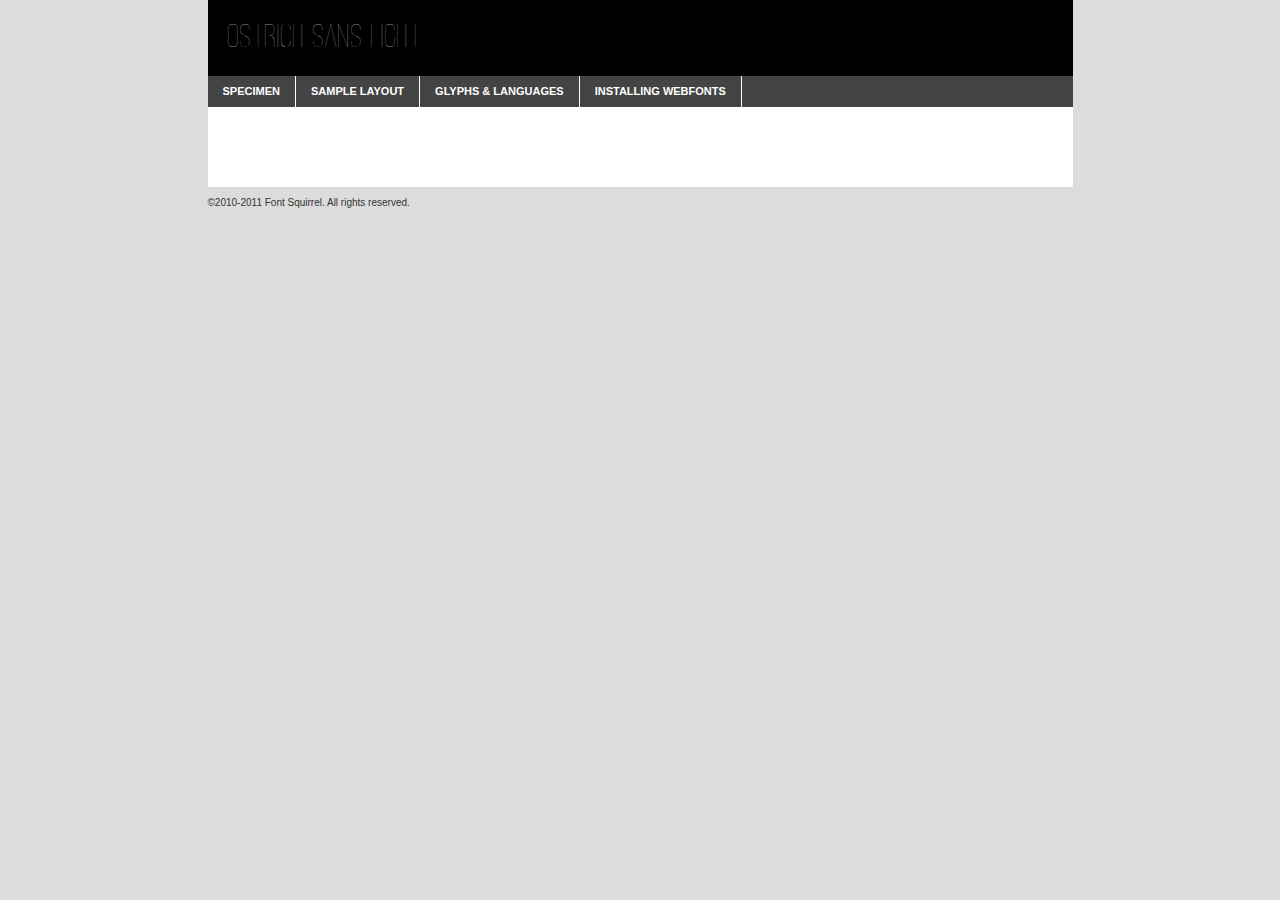
<file: font/ostrich-light-demo.html>
<!DOCTYPE html PUBLIC "-//W3C//DTD XHTML 1.0 Transitional//EN"
	"http://www.w3.org/TR/xhtml1/DTD/xhtml1-transitional.dtd">

<html xmlns="http://www.w3.org/1999/xhtml" xml:lang="en" lang="en">
<head>
	<meta http-equiv="Content-Type" content="text/html; charset=utf-8" />
	<script src="http://ajax.googleapis.com/ajax/libs/jquery/1.7.2/jquery.min.js" type="text/javascript" charset="utf-8"></script>
	<script src="specimen_files/easytabs.js" type="text/javascript" charset="utf-8"></script>
	<link rel="stylesheet" href="specimen_files/specimen_stylesheet.css" type="text/css" charset="utf-8" />
	<link rel="stylesheet" href="stylesheet.css" type="text/css" charset="utf-8" />

	<style type="text/css">
					body{
				font-family: 'ostrich_sanscondensed_light';
							}
		</style>

	<title>Ostrich Sans Light Specimen</title>
	
	
	<script type="text/javascript" charset="utf-8">
		$(document).ready(function() {
			$('#container').easyTabs({defaultContent:1});
		});
	</script>
</head>

<body>
<div id="container">
	<div id="header">
		Ostrich Sans Light	</div>
	<ul class="tabs">
		<li><a href="#specimen">Specimen</a></li>
		<li><a href="#layout">Sample Layout</a></li>
				<li><a href="#glyphs">Glyphs &amp; Languages</a></li>
		<li><a href="#installing">Installing Webfonts</a></li>
		
	</ul>
	
	<div id="main_content">

		
			<div id="specimen">
		
				<div class="section">
					<div class="grid12 firstcol">
						<div class="huge">AaBb</div>
					</div>
				</div>
		
				<div class="section">
					<div class="glyph_range">A&#x200B;B&#x200b;C&#x200b;D&#x200b;E&#x200b;F&#x200b;G&#x200b;H&#x200b;I&#x200b;J&#x200b;K&#x200b;L&#x200b;M&#x200b;N&#x200b;O&#x200b;P&#x200b;Q&#x200b;R&#x200b;S&#x200b;T&#x200b;U&#x200b;V&#x200b;W&#x200b;X&#x200b;Y&#x200b;Z&#x200b;a&#x200b;b&#x200b;c&#x200b;d&#x200b;e&#x200b;f&#x200b;g&#x200b;h&#x200b;i&#x200b;j&#x200b;k&#x200b;l&#x200b;m&#x200b;n&#x200b;o&#x200b;p&#x200b;q&#x200b;r&#x200b;s&#x200b;t&#x200b;u&#x200b;v&#x200b;w&#x200b;x&#x200b;y&#x200b;z&#x200b;1&#x200b;2&#x200b;3&#x200b;4&#x200b;5&#x200b;6&#x200b;7&#x200b;8&#x200b;9&#x200b;0&#x200b;&amp;&#x200b;.&#x200b;,&#x200b;?&#x200b;!&#x200b;&#64;&#x200b;(&#x200b;)&#x200b;#&#x200b;$&#x200b;%&#x200b;*&#x200b;+&#x200b;-&#x200b;=&#x200b;:&#x200b;;</div>
				</div>
				<div class="section">
					<div class="grid12 firstcol">
						<table class="sample_table">
							<tr><td>10</td><td class="size10">abcdefghijklmnopqrstuvwxyzABCDEFGHIJKLMNOPQRSTUVWXYZ0123456789abcdefghijklmnopqrstuvwxyzABCDEFGHIJKLMNOPQRSTUVWXYZ0123456789abcdefghijklmnopqrstuvwxyzABCDEFGHIJKLMNOPQRSTUVWXYZ</td></tr>
							<tr><td>11</td><td class="size11">abcdefghijklmnopqrstuvwxyzABCDEFGHIJKLMNOPQRSTUVWXYZ0123456789abcdefghijklmnopqrstuvwxyzABCDEFGHIJKLMNOPQRSTUVWXYZ0123456789abcdefghijklmnopqrstuvwxyzABCDEFGHIJKLMNOPQRSTUVWXYZ</td></tr>
							<tr><td>12</td><td class="size12">abcdefghijklmnopqrstuvwxyzABCDEFGHIJKLMNOPQRSTUVWXYZ0123456789abcdefghijklmnopqrstuvwxyzABCDEFGHIJKLMNOPQRSTUVWXYZ0123456789abcdefghijklmnopqrstuvwxyzABCDEFGHIJKLMNOPQRSTUVWXYZ</td></tr>
							<tr><td>13</td><td class="size13">abcdefghijklmnopqrstuvwxyzABCDEFGHIJKLMNOPQRSTUVWXYZ0123456789abcdefghijklmnopqrstuvwxyzABCDEFGHIJKLMNOPQRSTUVWXYZ0123456789abcdefghijklmnopqrstuvwxyzABCDEFGHIJKLMNOPQRSTUVWXYZ</td></tr>
							<tr><td>14</td><td class="size14">abcdefghijklmnopqrstuvwxyzABCDEFGHIJKLMNOPQRSTUVWXYZ0123456789abcdefghijklmnopqrstuvwxyzABCDEFGHIJKLMNOPQRSTUVWXYZ0123456789abcdefghijklmnopqrstuvwxyzABCDEFGHIJKLMNOPQRSTUVWXYZ</td></tr>
							<tr><td>16</td><td class="size16">abcdefghijklmnopqrstuvwxyzABCDEFGHIJKLMNOPQRSTUVWXYZ0123456789abcdefghijklmnopqrstuvwxyzABCDEFGHIJKLMNOPQRSTUVWXYZ</td></tr>
							<tr><td>18</td><td class="size18">abcdefghijklmnopqrstuvwxyzABCDEFGHIJKLMNOPQRSTUVWXYZ0123456789abcdefghijklmnopqrstuvwxyzABCDEFGHIJKLMNOPQRSTUVWXYZ</td></tr>
							<tr><td>20</td><td class="size20">abcdefghijklmnopqrstuvwxyzABCDEFGHIJKLMNOPQRSTUVWXYZ0123456789abcdefghijklmnopqrstuvwxyzABCDEFGHIJKLMNOPQRSTUVWXYZ</td></tr>
							<tr><td>24</td><td class="size24">abcdefghijklmnopqrstuvwxyzABCDEFGHIJKLMNOPQRSTUVWXYZ0123456789abcdefghijklmnopqrstuvwxyzABCDEFGHIJKLMNOPQRSTUVWXYZ</td></tr>
							<tr><td>30</td><td class="size30">abcdefghijklmnopqrstuvwxyzABCDEFGHIJKLMNOPQRSTUVWXYZ0123456789abcdefghijklmnopqrstuvwxyzABCDEFGHIJKLMNOPQRSTUVWXYZ</td></tr>
							<tr><td>36</td><td class="size36">abcdefghijklmnopqrstuvwxyzABCDEFGHIJKLMNOPQRSTUVWXYZ0123456789abcdefghijklmnopqrstuvwxyzABCDEFGHIJKLMNOPQRSTUVWXYZ</td></tr>
							<tr><td>48</td><td class="size48">abcdefghijklmnopqrstuvwxyzABCDEFGHIJKLMNOPQRSTUVWXYZ0123456789abcdefghijklmnopqrstuvwxyzABCDEFGHIJKLMNOPQRSTUVWXYZ</td></tr>
							<tr><td>60</td><td class="size60">abcdefghijklmnopqrstuvwxyzABCDEFGHIJKLMNOPQRSTUVWXYZ0123456789abcdefghijklmnopqrstuvwxyzABCDEFGHIJKLMNOPQRSTUVWXYZ</td></tr>
							<tr><td>72</td><td class="size72">abcdefghijklmnopqrstuvwxyzABCDEFGHIJKLMNOPQRSTUVWXYZ0123456789abcdefghijklmnopqrstuvwxyzABCDEFGHIJKLMNOPQRSTUVWXYZ</td></tr>
							<tr><td>90</td><td class="size90">abcdefghijklmnopqrstuvwxyzABCDEFGHIJKLMNOPQRSTUVWXYZ0123456789abcdefghijklmnopqrstuvwxyzABCDEFGHIJKLMNOPQRSTUVWXYZ</td></tr>
						</table>
				
					</div>
			
				</div>
		
		
		
								<div class="section" id="bodycomparison">


										<div id="xheight">
				<div class="fontbody">&#x25FC;&#x25FC;&#x25FC;&#x25FC;&#x25FC;&#x25FC;&#x25FC;&#x25FC;&#x25FC;&#x25FC;&#x25FC;&#x25FC;&#x25FC;&#x25FC;&#x25FC;&#x25FC;&#x25FC;&#x25FC;&#x25FC;&#x25FC;&#x25FC;&#x25FC;&#x25FC;&#x25FC;&#x25FC;&#x25FC;&#x25FC;&#x25FC;&#x25FC;&#x25FC;&#x25FC;&#x25FC;&#x25FC;&#x25FC;&#x25FC;&#x25FC;&#x25FC;&#x25FC;&#x25FC;&#x25FC;&#x25FC;&#x25FC;&#x25FC;&#x25FC;&#x25FC;&#x25FC;&#x25FC;&#x25FC;&#x25FC;&#x25FC;&#x25FC;&#x25FC;&#x25FC;&#x25FC;&#x25FC;&#x25FC;&#x25FC;&#x25FC;&#x25FC;&#x25FC;&#x25FC;&#x25FC;&#x25FC;&#x25FC;&#x25FC;&#x25FC;&#x25FC;&#x25FC;&#x25FC;&#x25FC;&#x25FC;&#x25FC;&#x25FC;&#x25FC;&#x25FC;&#x25FC;&#x25FC;&#x25FC;&#x25FC;&#x25FC;&#x25FC;&#x25FC;&#x25FC;&#x25FC;&#x25FC;&#x25FC;&#x25FC;&#x25FC;&#x25FC;&#x25FC;&#x25FC;&#x25FC;&#x25FC;&#x25FC;&#x25FC;&#x25FC;&#x25FC;&#x25FC;&#x25FC;body</div><div class="arialbody">body</div><div class="verdanabody">body</div><div class="georgiabody">body</div></div>
										<div class="fontbody" style="z-index:1">
											body<span>Ostrich Sans Light</span>
										</div>
										<div class="arialbody" style="z-index:1">
											body<span>Arial</span>
										</div>
										<div class="verdanabody" style="z-index:1">
											body<span>Verdana</span>
										</div>
										<div class="georgiabody" style="z-index:1">
											body<span>Georgia</span>
										</div>



								</div>
		
		
				<div class="section psample psample_row1" id="">
					
					<div class="grid2 firstcol">
						<p class="size10"><span>10.</span>Aenean lacinia bibendum nulla sed consectetur. Fusce dapibus, tellus ac cursus commodo, tortor mauris condimentum nibh, ut fermentum massa justo sit amet risus. Nullam id dolor id nibh ultricies vehicula ut id elit. Cum sociis natoque penatibus et magnis dis parturient montes, nascetur ridiculus mus. Nulla vitae elit libero, a pharetra augue.</p>
			
					</div>
					<div class="grid3">
						<p class="size11"><span>11.</span>Aenean lacinia bibendum nulla sed consectetur. Fusce dapibus, tellus ac cursus commodo, tortor mauris condimentum nibh, ut fermentum massa justo sit amet risus. Nullam id dolor id nibh ultricies vehicula ut id elit. Cum sociis natoque penatibus et magnis dis parturient montes, nascetur ridiculus mus. Nulla vitae elit libero, a pharetra augue.</p>
			
					</div>
					<div class="grid3">
						<p class="size12"><span>12.</span>Aenean lacinia bibendum nulla sed consectetur. Fusce dapibus, tellus ac cursus commodo, tortor mauris condimentum nibh, ut fermentum massa justo sit amet risus. Nullam id dolor id nibh ultricies vehicula ut id elit. Cum sociis natoque penatibus et magnis dis parturient montes, nascetur ridiculus mus. Nulla vitae elit libero, a pharetra augue.</p>
			
					</div>
					<div class="grid4">
						<p class="size13"><span>13.</span>Aenean lacinia bibendum nulla sed consectetur. Fusce dapibus, tellus ac cursus commodo, tortor mauris condimentum nibh, ut fermentum massa justo sit amet risus. Nullam id dolor id nibh ultricies vehicula ut id elit. Cum sociis natoque penatibus et magnis dis parturient montes, nascetur ridiculus mus. Nulla vitae elit libero, a pharetra augue.</p>
			
					</div>
					<div class="white_blend"></div>
					
				</div>
				<div class="section psample psample_row2" id="">
					<div class="grid3 firstcol">
						<p class="size14"><span>14.</span>Aenean lacinia bibendum nulla sed consectetur. Fusce dapibus, tellus ac cursus commodo, tortor mauris condimentum nibh, ut fermentum massa justo sit amet risus. Nullam id dolor id nibh ultricies vehicula ut id elit. Cum sociis natoque penatibus et magnis dis parturient montes, nascetur ridiculus mus. Nulla vitae elit libero, a pharetra augue.</p>
			
					</div>
					<div class="grid4">
						<p class="size16"><span>16.</span>Aenean lacinia bibendum nulla sed consectetur. Fusce dapibus, tellus ac cursus commodo, tortor mauris condimentum nibh, ut fermentum massa justo sit amet risus. Nullam id dolor id nibh ultricies vehicula ut id elit. Cum sociis natoque penatibus et magnis dis parturient montes, nascetur ridiculus mus. Nulla vitae elit libero, a pharetra augue.</p>
			
					</div>
					<div class="grid5">
						<p class="size18"><span>18.</span>Aenean lacinia bibendum nulla sed consectetur. Fusce dapibus, tellus ac cursus commodo, tortor mauris condimentum nibh, ut fermentum massa justo sit amet risus. Nullam id dolor id nibh ultricies vehicula ut id elit. Cum sociis natoque penatibus et magnis dis parturient montes, nascetur ridiculus mus. Nulla vitae elit libero, a pharetra augue.</p>
			
					</div>

					<div class="white_blend"></div>

				</div>
				
				<div class="section psample psample_row3" id="">
					<div class="grid5 firstcol">
						<p class="size20"><span>20.</span>Aenean lacinia bibendum nulla sed consectetur. Fusce dapibus, tellus ac cursus commodo, tortor mauris condimentum nibh, ut fermentum massa justo sit amet risus. Nullam id dolor id nibh ultricies vehicula ut id elit. Cum sociis natoque penatibus et magnis dis parturient montes, nascetur ridiculus mus. Nulla vitae elit libero, a pharetra augue.</p>
					</div>
					<div class="grid7">
						<p class="size24"><span>24.</span>Aenean lacinia bibendum nulla sed consectetur. Fusce dapibus, tellus ac cursus commodo, tortor mauris condimentum nibh, ut fermentum massa justo sit amet risus. Nullam id dolor id nibh ultricies vehicula ut id elit. Cum sociis natoque penatibus et magnis dis parturient montes, nascetur ridiculus mus. Nulla vitae elit libero, a pharetra augue.</p>
					</div>
					
					<div class="white_blend"></div>
					
				</div>
				
				<div class="section psample psample_row4" id="">
					<div class="grid12 firstcol">
						<p class="size30"><span>30.</span>Aenean lacinia bibendum nulla sed consectetur. Fusce dapibus, tellus ac cursus commodo, tortor mauris condimentum nibh, ut fermentum massa justo sit amet risus. Nullam id dolor id nibh ultricies vehicula ut id elit. Cum sociis natoque penatibus et magnis dis parturient montes, nascetur ridiculus mus. Nulla vitae elit libero, a pharetra augue.</p>
					</div>
					<div class="white_blend"></div>
					
				</div>
				
				
				
				<div class="section psample psample_row1 fullreverse">
					<div class="grid2 firstcol">
						<p class="size10"><span>10.</span>Aenean lacinia bibendum nulla sed consectetur. Fusce dapibus, tellus ac cursus commodo, tortor mauris condimentum nibh, ut fermentum massa justo sit amet risus. Nullam id dolor id nibh ultricies vehicula ut id elit. Cum sociis natoque penatibus et magnis dis parturient montes, nascetur ridiculus mus. Nulla vitae elit libero, a pharetra augue.</p>
			
					</div>
					<div class="grid3">
						<p class="size11"><span>11.</span>Aenean lacinia bibendum nulla sed consectetur. Fusce dapibus, tellus ac cursus commodo, tortor mauris condimentum nibh, ut fermentum massa justo sit amet risus. Nullam id dolor id nibh ultricies vehicula ut id elit. Cum sociis natoque penatibus et magnis dis parturient montes, nascetur ridiculus mus. Nulla vitae elit libero, a pharetra augue.</p>
			
					</div>
					<div class="grid3">
						<p class="size12"><span>12.</span>Aenean lacinia bibendum nulla sed consectetur. Fusce dapibus, tellus ac cursus commodo, tortor mauris condimentum nibh, ut fermentum massa justo sit amet risus. Nullam id dolor id nibh ultricies vehicula ut id elit. Cum sociis natoque penatibus et magnis dis parturient montes, nascetur ridiculus mus. Nulla vitae elit libero, a pharetra augue.</p>
			
					</div>
					<div class="grid4">
						<p class="size13"><span>13.</span>Aenean lacinia bibendum nulla sed consectetur. Fusce dapibus, tellus ac cursus commodo, tortor mauris condimentum nibh, ut fermentum massa justo sit amet risus. Nullam id dolor id nibh ultricies vehicula ut id elit. Cum sociis natoque penatibus et magnis dis parturient montes, nascetur ridiculus mus. Nulla vitae elit libero, a pharetra augue.</p>
			
					</div>
					<div class="black_blend"></div>
					
				</div>
				
				<div class="section psample psample_row2 fullreverse">
					<div class="grid3 firstcol">
						<p class="size14"><span>14.</span>Aenean lacinia bibendum nulla sed consectetur. Fusce dapibus, tellus ac cursus commodo, tortor mauris condimentum nibh, ut fermentum massa justo sit amet risus. Nullam id dolor id nibh ultricies vehicula ut id elit. Cum sociis natoque penatibus et magnis dis parturient montes, nascetur ridiculus mus. Nulla vitae elit libero, a pharetra augue.</p>
			
					</div>
					<div class="grid4">
						<p class="size16"><span>16.</span>Aenean lacinia bibendum nulla sed consectetur. Fusce dapibus, tellus ac cursus commodo, tortor mauris condimentum nibh, ut fermentum massa justo sit amet risus. Nullam id dolor id nibh ultricies vehicula ut id elit. Cum sociis natoque penatibus et magnis dis parturient montes, nascetur ridiculus mus. Nulla vitae elit libero, a pharetra augue.</p>
			
					</div>
					<div class="grid5">
						<p class="size18"><span>18.</span>Aenean lacinia bibendum nulla sed consectetur. Fusce dapibus, tellus ac cursus commodo, tortor mauris condimentum nibh, ut fermentum massa justo sit amet risus. Nullam id dolor id nibh ultricies vehicula ut id elit. Cum sociis natoque penatibus et magnis dis parturient montes, nascetur ridiculus mus. Nulla vitae elit libero, a pharetra augue.</p>
			
					</div>
					<div class="black_blend"></div>

				</div>
				
				<div class="section psample fullreverse psample_row3" id="">
					<div class="grid5 firstcol">
						<p class="size20"><span>20.</span>Aenean lacinia bibendum nulla sed consectetur. Fusce dapibus, tellus ac cursus commodo, tortor mauris condimentum nibh, ut fermentum massa justo sit amet risus. Nullam id dolor id nibh ultricies vehicula ut id elit. Cum sociis natoque penatibus et magnis dis parturient montes, nascetur ridiculus mus. Nulla vitae elit libero, a pharetra augue.</p>
					</div>
					<div class="grid7">
						<p class="size24"><span>24.</span>Aenean lacinia bibendum nulla sed consectetur. Fusce dapibus, tellus ac cursus commodo, tortor mauris condimentum nibh, ut fermentum massa justo sit amet risus. Nullam id dolor id nibh ultricies vehicula ut id elit. Cum sociis natoque penatibus et magnis dis parturient montes, nascetur ridiculus mus. Nulla vitae elit libero, a pharetra augue.</p>
					</div>
					
					<div class="black_blend"></div>
					
				</div>
				
				<div class="section psample fullreverse psample_row4" id="" style="border-bottom: 20px #000 solid;">
					<div class="grid12 firstcol">
						<p class="size30"><span>30.</span>Aenean lacinia bibendum nulla sed consectetur. Fusce dapibus, tellus ac cursus commodo, tortor mauris condimentum nibh, ut fermentum massa justo sit amet risus. Nullam id dolor id nibh ultricies vehicula ut id elit. Cum sociis natoque penatibus et magnis dis parturient montes, nascetur ridiculus mus. Nulla vitae elit libero, a pharetra augue.</p>
					</div>
					<div class="black_blend"></div>
					
				</div>
				
				
				
				
			</div>
			
			<div id="layout">
				
				<div class="section">
					
					<div class="grid12 firstcol">
						<h1>Lorem Ipsum Dolor</h1>
						<h2>Etiam porta sem malesuada magna mollis euismod</h2>
						
						<p class="byline">By <a href="#link">Aenean Lacinia</a></p>
					</div>
				</div>
				<div class="section">
					<div class="grid8 firstcol">
						<p class="large">Donec sed odio dui. Morbi leo risus, porta ac consectetur ac, vestibulum at eros. Fusce dapibus, tellus ac cursus commodo, tortor mauris condimentum nibh, ut fermentum massa justo sit amet risus. </p>

						
						<h3>Pellentesque ornare sem</h3>

						<p>Maecenas sed diam eget risus varius blandit sit amet non magna. Maecenas faucibus mollis interdum. Donec ullamcorper nulla non metus auctor fringilla. Nullam id dolor id nibh ultricies vehicula ut id elit. Nullam id dolor id nibh ultricies vehicula ut id elit. </p>

						<p>Aenean eu leo quam. Pellentesque ornare sem lacinia quam venenatis vestibulum. Lorem ipsum dolor sit amet, consectetur adipiscing elit. Cum sociis natoque penatibus et magnis dis parturient montes, nascetur ridiculus mus. </p>

						<p>Nulla vitae elit libero, a pharetra augue. Praesent commodo cursus magna, vel scelerisque nisl consectetur et. Aenean lacinia bibendum nulla sed consectetur. </p>

						<p>Nullam quis risus eget urna mollis ornare vel eu leo. Nullam quis risus eget urna mollis ornare vel eu leo. Maecenas sed diam eget risus varius blandit sit amet non magna. Donec ullamcorper nulla non metus auctor fringilla. </p>

						<h3>Cras mattis consectetur</h3>

						<p>Aenean eu leo quam. Pellentesque ornare sem lacinia quam venenatis vestibulum. Aenean lacinia bibendum nulla sed consectetur. Integer posuere erat a ante venenatis dapibus posuere velit aliquet. Cras mattis consectetur purus sit amet fermentum. </p>

						<p>Nullam id dolor id nibh ultricies vehicula ut id elit. Nullam quis risus eget urna mollis ornare vel eu leo. Cras mattis consectetur purus sit amet fermentum.</p>
					</div>
					
					<div class="grid4 sidebar">
						
						<div class="box reverse">
							<p class="last">Nullam quis risus eget urna mollis ornare vel eu leo. Donec ullamcorper nulla non metus auctor fringilla. Cras mattis consectetur purus sit amet fermentum. Sed posuere consectetur est at lobortis. Lorem ipsum dolor sit amet, consectetur adipiscing elit. </p>
						</div>
						
						<p class="caption">Maecenas sed diam eget risus varius.</p>

						<p>Vestibulum id ligula porta felis euismod semper. Integer posuere erat a ante venenatis dapibus posuere velit aliquet. Vestibulum id ligula porta felis euismod semper. Sed posuere consectetur est at lobortis. Maecenas sed diam eget risus varius blandit sit amet non magna. Fusce dapibus, tellus ac cursus commodo, tortor mauris condimentum nibh, ut fermentum massa justo sit amet risus. </p>

					

						<p>Duis mollis, est non commodo luctus, nisi erat porttitor ligula, eget lacinia odio sem nec elit. Aenean lacinia bibendum nulla sed consectetur. Vivamus sagittis lacus vel augue laoreet rutrum faucibus dolor auctor. Aenean lacinia bibendum nulla sed consectetur. Nullam quis risus eget urna mollis ornare vel eu leo. </p>

						<p>Praesent commodo cursus magna, vel scelerisque nisl consectetur et. Donec ullamcorper nulla non metus auctor fringilla. Maecenas faucibus mollis interdum. Fusce dapibus, tellus ac cursus commodo, tortor mauris condimentum nibh, ut fermentum massa justo sit amet risus. </p>

					</div>
				</div>
				
			</div>


			



		<div id="glyphs">
			<div class="section">
				<div class="grid12 firstcol">
			
				<h1>Language Support</h1>
				<p>The subset of Ostrich Sans Light in this kit supports the following languages:<br />
			
					English				</p>
				<h1>Glyph Chart</h1>
				<p>The subset of Ostrich Sans Light in this kit includes all the glyphs listed below. Unicode entities are included above each glyph to help you insert individual characters into your layout.</p>
				<div id="glyph_chart">
			
																				 <div><p>&amp;#13;</p>&#13;</div>
																				 <div><p>&amp;#32;</p>&#32;</div>
																				 <div><p>&amp;#33;</p>&#33;</div>
																				 <div><p>&amp;#34;</p>&#34;</div>
																				 <div><p>&amp;#35;</p>&#35;</div>
																				 <div><p>&amp;#36;</p>&#36;</div>
																				 <div><p>&amp;#37;</p>&#37;</div>
																				 <div><p>&amp;#38;</p>&#38;</div>
																				 <div><p>&amp;#39;</p>&#39;</div>
																				 <div><p>&amp;#40;</p>&#40;</div>
																				 <div><p>&amp;#41;</p>&#41;</div>
																				 <div><p>&amp;#42;</p>&#42;</div>
																				 <div><p>&amp;#43;</p>&#43;</div>
																				 <div><p>&amp;#44;</p>&#44;</div>
																				 <div><p>&amp;#45;</p>&#45;</div>
																				 <div><p>&amp;#46;</p>&#46;</div>
																				 <div><p>&amp;#47;</p>&#47;</div>
																				 <div><p>&amp;#48;</p>&#48;</div>
																				 <div><p>&amp;#49;</p>&#49;</div>
																				 <div><p>&amp;#50;</p>&#50;</div>
																				 <div><p>&amp;#51;</p>&#51;</div>
																				 <div><p>&amp;#52;</p>&#52;</div>
																				 <div><p>&amp;#53;</p>&#53;</div>
																				 <div><p>&amp;#54;</p>&#54;</div>
																				 <div><p>&amp;#55;</p>&#55;</div>
																				 <div><p>&amp;#56;</p>&#56;</div>
																				 <div><p>&amp;#57;</p>&#57;</div>
																				 <div><p>&amp;#58;</p>&#58;</div>
																				 <div><p>&amp;#59;</p>&#59;</div>
																				 <div><p>&amp;#60;</p>&#60;</div>
																				 <div><p>&amp;#61;</p>&#61;</div>
																				 <div><p>&amp;#62;</p>&#62;</div>
																				 <div><p>&amp;#63;</p>&#63;</div>
																				 <div><p>&amp;#64;</p>&#64;</div>
																				 <div><p>&amp;#65;</p>&#65;</div>
																				 <div><p>&amp;#66;</p>&#66;</div>
																				 <div><p>&amp;#67;</p>&#67;</div>
																				 <div><p>&amp;#68;</p>&#68;</div>
																				 <div><p>&amp;#69;</p>&#69;</div>
																				 <div><p>&amp;#70;</p>&#70;</div>
																				 <div><p>&amp;#71;</p>&#71;</div>
																				 <div><p>&amp;#72;</p>&#72;</div>
																				 <div><p>&amp;#73;</p>&#73;</div>
																				 <div><p>&amp;#74;</p>&#74;</div>
																				 <div><p>&amp;#75;</p>&#75;</div>
																				 <div><p>&amp;#76;</p>&#76;</div>
																				 <div><p>&amp;#77;</p>&#77;</div>
																				 <div><p>&amp;#78;</p>&#78;</div>
																				 <div><p>&amp;#79;</p>&#79;</div>
																				 <div><p>&amp;#80;</p>&#80;</div>
																				 <div><p>&amp;#81;</p>&#81;</div>
																				 <div><p>&amp;#82;</p>&#82;</div>
																				 <div><p>&amp;#83;</p>&#83;</div>
																				 <div><p>&amp;#84;</p>&#84;</div>
																				 <div><p>&amp;#85;</p>&#85;</div>
																				 <div><p>&amp;#86;</p>&#86;</div>
																				 <div><p>&amp;#87;</p>&#87;</div>
																				 <div><p>&amp;#88;</p>&#88;</div>
																				 <div><p>&amp;#89;</p>&#89;</div>
																				 <div><p>&amp;#90;</p>&#90;</div>
																				 <div><p>&amp;#91;</p>&#91;</div>
																				 <div><p>&amp;#92;</p>&#92;</div>
																				 <div><p>&amp;#93;</p>&#93;</div>
																				 <div><p>&amp;#94;</p>&#94;</div>
																				 <div><p>&amp;#95;</p>&#95;</div>
																				 <div><p>&amp;#97;</p>&#97;</div>
																				 <div><p>&amp;#98;</p>&#98;</div>
																				 <div><p>&amp;#99;</p>&#99;</div>
																				 <div><p>&amp;#100;</p>&#100;</div>
																				 <div><p>&amp;#101;</p>&#101;</div>
																				 <div><p>&amp;#102;</p>&#102;</div>
																				 <div><p>&amp;#103;</p>&#103;</div>
																				 <div><p>&amp;#104;</p>&#104;</div>
																				 <div><p>&amp;#105;</p>&#105;</div>
																				 <div><p>&amp;#106;</p>&#106;</div>
																				 <div><p>&amp;#107;</p>&#107;</div>
																				 <div><p>&amp;#108;</p>&#108;</div>
																				 <div><p>&amp;#109;</p>&#109;</div>
																				 <div><p>&amp;#110;</p>&#110;</div>
																				 <div><p>&amp;#111;</p>&#111;</div>
																				 <div><p>&amp;#112;</p>&#112;</div>
																				 <div><p>&amp;#113;</p>&#113;</div>
																				 <div><p>&amp;#114;</p>&#114;</div>
																				 <div><p>&amp;#115;</p>&#115;</div>
																				 <div><p>&amp;#116;</p>&#116;</div>
																				 <div><p>&amp;#117;</p>&#117;</div>
																				 <div><p>&amp;#118;</p>&#118;</div>
																				 <div><p>&amp;#119;</p>&#119;</div>
																				 <div><p>&amp;#120;</p>&#120;</div>
																				 <div><p>&amp;#121;</p>&#121;</div>
																				 <div><p>&amp;#122;</p>&#122;</div>
																				 <div><p>&amp;#123;</p>&#123;</div>
																				 <div><p>&amp;#124;</p>&#124;</div>
																				 <div><p>&amp;#125;</p>&#125;</div>
																				 <div><p>&amp;#126;</p>&#126;</div>
																				 <div><p>&amp;#169;</p>&#169;</div>
																				 <div><p>&amp;#174;</p>&#174;</div>
																				 <div><p>&amp;#305;</p>&#305;</div>
																				 <div><p>&amp;#710;</p>&#710;</div>
																				 <div><p>&amp;#711;</p>&#711;</div>
																				 <div><p>&amp;#728;</p>&#728;</div>
																				 <div><p>&amp;#729;</p>&#729;</div>
																				 <div><p>&amp;#730;</p>&#730;</div>
																				 <div><p>&amp;#731;</p>&#731;</div>
																				 <div><p>&amp;#732;</p>&#732;</div>
																				 <div><p>&amp;#733;</p>&#733;</div>
																				 <div><p>&amp;#8211;</p>&#8211;</div>
																				 <div><p>&amp;#8212;</p>&#8212;</div>
																				 <div><p>&amp;#8216;</p>&#8216;</div>
																				 <div><p>&amp;#8217;</p>&#8217;</div>
																				 <div><p>&amp;#8220;</p>&#8220;</div>
																				 <div><p>&amp;#8221;</p>&#8221;</div>
																				 <div><p>&amp;#8226;</p>&#8226;</div>
																				 <div><p>&amp;#8482;</p>&#8482;</div>
																				 <div><p>&amp;#9724;</p>&#9724;</div>
																																																										</div>	
				</div>
		
		
			</div>
		</div>
		
		
		<div id="specs">
			
		</div>
	
		<div id="installing">
			<div class="section">
				<div class="grid7 firstcol">
					<h1>Installing Webfonts</h1>
					
					<p>Webfonts are supported by all major browser platforms but not all in the same way. There are currently four different font formats that must be included in order to target all browsers. This includes TTF, WOFF, EOT and SVG.</p>
					
					<h2>1. Upload your webfonts</h2>
					<p>You must upload your webfont kit to your website. They should be in or near the same directory as your CSS files.</p>
					
					<h2>2. Include the webfont stylesheet</h2>
					<p>A special CSS @font-face declaration helps the various browsers select the appropriate font it needs without causing you a bunch of headaches. Learn more about this syntax by reading the <a href="http://www.fontspring.com/blog/further-hardening-of-the-bulletproof-syntax">Fontspring blog post</a> about it. The code for it is as follows:</p>


<code>
@font-face{ 
	font-family: 'MyWebFont';
	src: url('WebFont.eot');
	src: url('WebFont.eot?#iefix') format('embedded-opentype'),
	     url('WebFont.woff') format('woff'),
	     url('WebFont.ttf') format('truetype'),
	     url('WebFont.svg#webfont') format('svg');
}
</code>

	<p>We've already gone ahead and generated the code for you. All you have to do is link to the stylesheet in your HTML, like this:</p>
	<code>&lt;link rel=&quot;stylesheet&quot; href=&quot;stylesheet.css&quot; type=&quot;text/css&quot; charset=&quot;utf-8&quot; /&gt;</code>

					<h2>3. Modify your own stylesheet</h2>
					<p>To take advantage of your new fonts, you must tell your stylesheet to use them. Look at the original @font-face declaration above and find the property called "font-family." The name linked there will be what you use to reference the font. Prepend that webfont name to the font stack in the "font-family" property, inside the selector you want to change. For example:</p>
<code>p { font-family: 'WebFont', Arial, sans-serif; }</code>

<h2>4. Test</h2>
<p>Getting webfonts to work cross-browser <em>can</em> be tricky. Use the information in the sidebar to help you if you find that fonts aren't loading in a particular browser.</p>
				</div>
				
				<div class="grid5 sidebar">
					<div class="box">
						<h2>Troubleshooting<br />Font-Face Problems</h2>
						<p>Having trouble getting your webfonts to load in your new website? Here are some tips to sort out what might be the problem.</p>

						<h3>Fonts not showing in any browser</h3>

						<p>This sounds like you need to work on the plumbing. You either did not upload the fonts to the correct directory, or you did not link the fonts properly in the CSS. If you've confirmed that all this is correct and you still have a problem, take a look at your .htaccess file and see if requests are getting intercepted.</p>

						<h3>Fonts not loading in iPhone or iPad</h3>

						<p>The most common problem here is that you are serving the fonts from an IIS server. IIS refuses to serve files that have unknown MIME types. If that is the case, you must set the MIME type for SVG to "image/svg+xml" in the server settings. Follow these instructions from Microsoft if you need help.</p>

						<h3>Fonts not loading in Firefox</h3>

						<p>The primary reason for this failure? You are still using a version Firefox older than 3.5. So upgrade already! If that isn't it, then you are very likely serving fonts from a different domain. Firefox requires that all font assets be served from the same domain. Lastly it is possible that you need to add WOFF to your list of MIME types (if you are serving via IIS.)</p>

						<h3>Fonts not loading in IE</h3>

						<p>Are you looking at Internet Explorer on an actual Windows machine or are you cheating by using a service like Adobe BrowserLab? Many of these screenshot services do not render @font-face for IE. Best to test it on a real machine.</p>

						<h3>Fonts not loading in IE9</h3>

						<p>IE9, like Firefox, requires that fonts be served from the same domain as the website. Make sure that is the case.</p>
					</div>
				</div>
			</div>
			
		</div>
	
	</div>
	<div id="footer">
		<p>&copy;2010-2011 Font Squirrel. All rights reserved.</p>
	</div>
</div>
</body>
</html>
</file>
<file: style.css>
body,
html,
div,
header,
blockquote,
img,
label,
p,
h1,
h2,
h3,
h4,
h5,
h6,
pre,
dl,
dt,
dd,
form,
a,
fieldset,
input,
th,
td,section {
    margin: 0;
    padding: 0;
    border: 0;
    outline: none;
}
p,
h1,
h2,
h3,
h4,
h5,
h6,div,section{
display:block

}


@font-face {
    font-family: 'ostrich_sansblack';
    src: url('font/ostrich-black.eot');
    src: url('font/ostrich-black.eot?#iefix') format('embedded-opentype'),
         url('font/ostrich-black.woff2') format('woff2'),
         url('font/ostrich-black.woff') format('woff'),
         url('font/ostrich-black.ttf') format('truetype'),
         url('font/ostrich-black.svg#ostrich_sansblack') format('svg');
    font-weight: normal;
    font-style: normal;

}



a{
	text-decoration:none;
	color:black;
}
body{
	width:100%;
	float:left;
	
}
#header{
	width:100%;
	float:left;
}

.header-wrapper{
	width:100%;
	background:#EAEAEA;
	float:left;
	
}
.contain {
	width:100%;
	float:left;
	padding: 0.4em 0em;

}
.contain img {
  float: left;
  height: 2em;
  margin: 0 1em;
  opacity: 0.46;
  width: 2em;
}
.contain p {
  color: #7d6c7c;
  float: left;
  font-size: 0.8em;
  font-weight: bold;
  margin-top: .6em;
}
.contain strong {
  color: red;
  float: left;
  margin-left: 220px;
  margin-top: 0.4em;
}
a[title~="My"] {
  float: left;
  margin-left: 100px;
  margin-top: 0.2em;
  color: #7d6c7c;
}
p >a{
	color:red;
}
.nav-part{
	width:90%;
	margin:0 auto;
	clear:both;
	

}
.nav-part h1 {
  color: #6f6f6f;
  display: block;
  font-size: 2.2em;
  font-weight: 200;
  margin-top: 18px;
  float: left;
}
h1 > span {
  color: black;
  font-weight: bold;
  cursor: pointer;
}
.menu{
	width:50%;
	float:left;
	clear:right;
	font-family: 'ostrich_sansblack';
}
.menu ul{
	margin:0;
	padding:0;
	list-style:none;
	width:100%;
}
.menu ul li {
  background: none repeat scroll 0 0 white;
  display: block;
  float: left;
  position: relative;
  width: 20%;
}
.menu ul li a {
  border-right: 1px solid gray;
  color: #6f6f6f;
  display: block;
  font-size: 1.2em;
  padding: 1em 0 .9em .8em;
  text-align: center;
  text-decoration: none;
}

.menu ul li a[title="mobile"]{
	border-right:none;
}

.menu ul li a:hover{
	background:#fffff1;
}
ul .submenu {
	position:absolute;
	top:o;
	left:0;
	display:none;
}
ul .submenu li{
	width:100%;
	
}
ul .submenu li a {

  border: 1px solid gray;

  display: block;
  line-height: 1.66;
  padding-bottom: 0.4em;
  padding-top: 0.4em;
}
.menu ul li:hover > ul {
	display:block;
	z-index:1;
}
.menu ul li:hover >ul>ul{
	display:block;
	z-index:1;
}

ul .submenu2 {
  display: none;
  left: 100%;
  position: absolute;
  top: 0;
}
ul .submenu2 li{
	width:100%;
	
}
ul .submenu2 li a {
  border: 1px dotted gray;
  color: red;
  display: block;
}
.item-part {
  border: 3px double gray;
  float: left;
  margin-left: 8%;
  margin-top: 8px;
  padding: 0.5em;
  width: 11%;
}
.item-part a {
	text-align:center;
}
.item-part a img {
  float: left;
  height: 26px;
  margin-right: 13px;
  opacity: 0.5;
  width: 26px;
}
.item-part a  p{
	float:left;
	color: #6f6f6f;
}
.item-part a  p strong{
	color:red;
}
.search-part {
  background: none repeat scroll 0 0 #f2f2f2;
  float: left;
  margin: 0 auto;
  width: 100%;
}
.search-part h1 {
  font-size: 1em;
  line-height: 0;
  margin-left: 59px;
  margin-top: 24px;
}
.search-part select {
  background: none repeat scroll 0 0 #fff;
  border: medium none;
  float: left;
  margin-bottom: 0px;
  margin-left: 39px;
  margin-top: 9px;
  padding: 0.40em;
  width: 156px;
}
.search-part select option {

  padding: .3em;
}
.search-part form {
  float: left;
  margin-bottom: 2px;
  margin-left: 60px;
  padding: 2px 7px;
  width: 53%;
}
form input {
	float:left;
  padding: 1em 3em 1em 1em;
  width:500px
}
form img {
  height: 34px;
  margin-top: 4px;
  width: 51px;
}
.slider {
  clear: both;
  height: 400px;
  position: relative;
  width: 100%;
  margin-bottom: 34px;
}
.slider img{
	width:100%;
	height:100%;
	position:absolute;
	left:0;
	top:0;
}
.slider-info{
  background: none repeat scroll 0 0 #fff;
  left: 65px;
  margin: 0;
  padding: 0;
  position: absolute;
  top: 0;
  width: 19%;
}
.slider-info ul {
  background: none repeat scroll 0 0 rgba(130, 130, 90, 0.3);
  margin: 0;
  padding: 0;
}
.slider-info ul li {
  border-bottom:1px dotted gray;
  list-style: outside none none;
  padding: 1em;
  position:relative;
}
.slider-info ul li a {
  margin-left: 28px;
}
.slider-info ul li img {
  height: 30px;
  margin-top: 12px;
  width: 30px;
  margin-left: 6px;
}
ul.submenu3 {
  display: none;
  float: left;
  left: 100%;
  position: absolute;
  top: 0;
  width: 367px;
  background:rgba(0,0,0,.3);
}
ul.submenu3 li {
  border-bottom: medium none navy;
  float: left;
  line-height: 2;
  list-style: outside none none;
  padding: 0.4em 0.1em;
  width: 20%;
}
ul.submenu3 li a {
  border: medium none;
  display: block;
  text-align: center;
  text-decoration: none;
  color:white;
}
.slider-info ul li a:hover{
	color:red;
} 
.slider-info ul li:hover>ul{
    display:block;
	z-index:1;
}
.clear{
	clear:both;
}

#section {
  background: url("image/main-banner3g.jpg") repeat scroll 0 0 rgba(0, 0, 0, 0);
  clear: both;
  margin: 0 auto;
  width: 90%;
}
.section-top {
  float: left;
  width: 100%;
}
.border {
  border: 2px solid #F2F2F2;
  float: left;
  margin-top: 18px;
  width: 33%;
}
.add-part{
	width:100%;
	float:left;
}
.add-part img {
  float: left;
  height: 200px;
  width: 20%;
  margin: 5% 2% 5% 3%;
}
.add-part img:hover{
	opacity:.6;
	transform:skew(10deg,5deg);
}

.NEW-ARRIVALS{
	width:33%;
	float:left;
	text-align:center;
	color:#6D6C6C;
	cursor:pointer;
}
.NEW-ARRIVALS-item {
  float: left;
  width: 100%;
  margin-top: 20px;
}
.col {
  border: 2px solid #fff;
  color: black;
  float: left;
  line-height: 1;
  margin: 32px 23px 15px 25px;
  position: relative;
  text-align: center;
  width: 20%;
}
.col img:hover{
	transform:skew(10deg,10deg);
}
.col img {
  width: 100%;
}
.col img[value="height"]{
	height:150px;

} 
.col p.sale {
  background: none repeat scroll 0 0 rgba(255, 255, 0, 0.38);
  color: red;
  padding: 8px;
  position: absolute;
  right: 0;
  top: 0;
  z-index: 1;
}
.col p.sale:hover{
	background:rgba(255, 255, 0, 0.59);
	color:green;
}

img[title="rating"]{
	width:40%;
	margin:0 auto;
}
.col img[title="rating"]:hover{
	transform:skew(0deg,0deg);
}
strong span{
	color:#76716C;
}
.Add-to-cart {
  background: -moz-linear-gradient(right center , rgba(242, 242, 242, 1) 0%, rgba(242, 242, 242, 0.6) 100%) repeat scroll 0 0 rgba(0, 0, 0, 0);
  border: 1px solid #f2f2f2;
  float: left;
  margin-bottom: 10px;
  width: 99%;
}
.Add-to-cart p[title~="Add"]:hover{
	background:rgba(227,219,195,.7);
	color:black;
}
img[title$="cart"] {
  float: left;
  height: 30px;
  margin-left: 23px;
  margin-top: 5px;
  width: 14%;
}
p[title$="cart"] {
  margin-left: 94px;
  margin-top: 8px;
  text-align: left;
}
.col-1 {
  border: 3px solid #fff;
  float: right;
  margin-top: 54px;
  text-align: center;
  width: 44%;
  margin-right: 10px;
}
.col-1 img {
  width: 100%;
}
.col-1 img[title="rating"] {
  margin: 0 auto;
  width: 24%;
}
.Add-to-cart a img[title~="main"] {
  float: left;
  height: 36px;
  margin-left: 27px;
  width: 14%;
  margin-top: 6px;
}
.Add-to-cart p[title~="Add"] {
  background: none repeat scroll 0 0 #a41103;
  color: #ffffff;
  float: left;
  padding: 0.5em;
  width: 35%;
  margin-left: 67px;
  margin-top: 4px;
}
#footer{
	background:#F1F1F1;
	float:left;
	width:100%;
	font-family:"Play";
}
.footer-top {
  background: none repeat scroll 0 0 rgba(241, 241, 241, 0.8);
  float: left;
  margin: 30px 5% 0;
  width: 90%;
}
.footer-top-col{
	width:16%;
	float:left;
	
}
.footer-top-col h1 {
  color: #626262;
  font-size: 1em;
  line-height: 3;
  text-transform: uppercase;
}
.footer-top-col ul{

	margin:0;
	padding:0;
	float:left;
	
}
.footer-top-col ul li{
	list-style:none;
	
}
.footer-top-col ul li a{
    color:#626262;
	font-size:.9em;
    font-style:normal;
	font-weight:400;
	text-align:left;
	padding:3px 0;
	display:block;
}
.footer-top-col ul li a:hover{
	color:#C41707;

}
.footer-top-col-last p:hover{
	color:#C41707;
}
.footer-top-col-last {
  color: #626262;
  float: left;
  line-height: 3;
  width: 36%;
}
.footer-top-col-last h1{
	line-height: 3;
	font-size:1.1em;
	text-transform:uppercase;
}

.footer-top-col-last form {
  width: 87%;
}
.footer-top-col-last form input {
  border: 1px solid #DBD8D8;
  box-shadow: 0 0 1px 1px gray;
  width: 99%;
}
.footer-top-col-last strong {
  background: none repeat scroll 0 0 #ae4a14;
  color: black;
  float: right;
  line-height: 2;
  margin-top: 10px;
  padding: 2px 6px 4px 9px;
  margin-right: 13px;
}
.footer-border-bottom {
  font-size: 22px;
  text-align: center;
  width: 100%;
  padding: 20px 0;
}
.footer-border-bottom p span{
	color:#F23A00;
	font-size: 25px;
	font-weight:bold;
	
}
</file>
<file: font/stylesheet.css>
/* Generated by Font Squirrel (http://www.fontsquirrel.com) on June 13, 2015 */



@font-face {
    font-family: 'ostrich_sansblack';
    src: url('ostrich-black.eot');
    src: url('ostrich-black.eot?#iefix') format('embedded-opentype'),
         url('ostrich-black.woff2') format('woff2'),
         url('ostrich-black.woff') format('woff'),
         url('ostrich-black.ttf') format('truetype'),
         url('ostrich-black.svg#ostrich_sansblack') format('svg');
    font-weight: normal;
    font-style: normal;

}




@font-face {
    font-family: 'ostrich_sansbold';
    src: url('ostrich-bold.eot');
    src: url('ostrich-bold.eot?#iefix') format('embedded-opentype'),
         url('ostrich-bold.woff2') format('woff2'),
         url('ostrich-bold.woff') format('woff'),
         url('ostrich-bold.ttf') format('truetype'),
         url('ostrich-bold.svg#ostrich_sansbold') format('svg');
    font-weight: normal;
    font-style: normal;

}




@font-face {
    font-family: 'ostrich_sans_dashedmedium';
    src: url('ostrich-dashed.eot');
    src: url('ostrich-dashed.eot?#iefix') format('embedded-opentype'),
         url('ostrich-dashed.woff2') format('woff2'),
         url('ostrich-dashed.woff') format('woff'),
         url('ostrich-dashed.ttf') format('truetype'),
         url('ostrich-dashed.svg#ostrich_sans_dashedmedium') format('svg');
    font-weight: normal;
    font-style: normal;

}




@font-face {
    font-family: 'ostrich_sanscondensed_light';
    src: url('ostrich-light.eot');
    src: url('ostrich-light.eot?#iefix') format('embedded-opentype'),
         url('ostrich-light.woff2') format('woff2'),
         url('ostrich-light.woff') format('woff'),
         url('ostrich-light.ttf') format('truetype'),
         url('ostrich-light.svg#ostrich_sanscondensed_light') format('svg');
    font-weight: normal;
    font-style: normal;

}
</file>
<file: font/specimen_files/specimen_stylesheet.css>
@import url('grid_12-825-55-15.css');

/*  
	CSS Reset by Eric Meyer - Released under Public Domain
    http://meyerweb.com/eric/tools/css/reset/
*/
html, body, div, span, applet, object, iframe,
h1, h2, h3, h4, h5, h6, p, blockquote, pre,
a, abbr, acronym, address, big, cite, code,
del, dfn, em, font, img, ins, kbd, q, s, samp,
small, strike, strong, sub, sup, tt, var,
b, u, i, center, dl, dt, dd, ol, ul, li,
fieldset, form, label, legend, table, 
caption, tbody, tfoot, thead, tr, th, td 
                  {margin: 0;padding: 0;border: 0;outline: 0;
                  font-size: 100%;vertical-align: baseline;
                  background: transparent;}
body              {line-height: 1;}
ol, ul            {list-style: none;}
blockquote, q     {quotes: none;}
blockquote:before, blockquote:after,
q:before, q:after {content: '';	content: none;}
:focus            {outline: 0;}
ins               {text-decoration: none;}
del               {text-decoration: line-through;}
table             {border-collapse: collapse;border-spacing: 0;}




body {
	color: #000;
	background-color: #dcdcdc;
}

a {
	text-decoration: none;
	color: #1883ba;
}

h1{
	font-size: 32px;
	font-weight: normal;
	font-style: normal;
	margin-bottom: 18px;
}

h2{
	font-size: 18px;
}

#container {
	width: 865px;
	margin: 0px auto;
}


#header {
	padding: 20px;
	font-size: 36px;
	background-color: #000;
	color: #fff;
}

#header span {
	color: #666;
}
#main_content {
	background-color: #fff;
	padding: 60px 20px 20px;
}


#footer p {
	margin: 0;
	padding-top: 10px;
	padding-bottom: 50px;
	color: #333;
	font: 10px Arial, sans-serif;
}

.tabs {
	width: 100%;
	height: 31px;
	background-color: #444;
}
.tabs li {
	float:  left;
	margin: 0;
	overflow: hidden;
	background-color: #444;
}
.tabs li a {
	display: block;
	color: #fff;
	text-decoration: none;
	font: bold 11px/11px 'Arial';
	text-transform: uppercase;
	padding: 10px 15px;
	border-right: 1px solid #fff;
}

.tabs li a:hover {
		background-color: #00b3ff;

}

.tabs li.active a {
	color:  #000;
	background-color: #fff;
}



div.huge {
	
	font-size: 300px;
	line-height: 1em;
	padding: 0;
	letter-spacing: -.02em;
	overflow: hidden;
}
div.glyph_range {
	font-size: 72px;
	line-height: 1.1em;
}

.size10{ font-size: 10px; }
.size11{ font-size: 11px; }
.size12{ font-size: 12px; }
.size13{ font-size: 13px; }
.size14{ font-size: 14px; }
.size16{ font-size: 16px; }
.size18{ font-size: 18px; }
.size20{ font-size: 20px; }
.size24{ font-size: 24px; }
.size30{ font-size: 30px; }
.size36{ font-size: 36px; }
.size48{ font-size: 48px; }
.size60{ font-size: 60px; }
.size72{ font-size: 72px; }
.size90{ font-size: 90px; }


.psample_row1 {	height: 120px;}
.psample_row1 {	height: 120px;}
.psample_row2 {	height: 160px;}
.psample_row3 {	height: 160px;}
.psample_row4 {	height: 160px;}

.psample {
	overflow: hidden;
	position: relative;
}
.psample p {
	line-height: 1.3em;
	display: block;
	overflow: hidden;
	margin: 0;
}

.psample span {
	margin-right: .5em;
}

.white_blend {
	width: 100%;
	height: 61px;
	background-image: url([data-uri]);
	position: absolute;
	bottom: 0;
}
.black_blend {
	width: 100%;
	height: 61px;
	background-image: url([data-uri]);
	position: absolute;
	bottom: 0;
}
.fullreverse {
	background:  #000 !important;
	color:  #fff !important;
	margin-left: -20px;
	padding-left: 20px;
	margin-right: -20px;
	padding-right: 20px;
	padding: 20px;
	margin-bottom:0;
}


.sample_table td {
	padding-top: 3px;
	padding-bottom:5px;
	padding-left: 5px;
	vertical-align: middle;
	line-height: 1.2em;
}

.sample_table td:first-child {
	background-color: #eee;
	text-align: right;
	padding-right: 5px;
	padding-left: 0;
	padding: 5px;
	font: 11px/12px "Courier New", Courier, mono;
}

code {
	white-space: pre;
	background-color: #eee;
	display: block;
	padding: 10px;
	margin-bottom: 18px;
	overflow: auto;
}


.bottom,.last 	{margin-bottom:0 !important; padding-bottom:0 !important;}

.box  { 
  padding: 18px; 
  margin-bottom: 18px; 
  background: #eee; 
}

.reverse,.reversed { background:  #000 !important;color:  #fff !important; border: none !important;}

#bodycomparison {
	position: relative;
	overflow: hidden;
	font-size: 72px;
	height: 90px;
	white-space: nowrap;
}

#bodycomparison div{
	font-size: 72px;
	line-height: 90px;
	display: inline;
	margin: 0 15px 0 0;
	padding: 0;
}

#bodycomparison div span{
	font: 10px Arial;
	position: absolute;
	left: 0;
}
#xheight {
	float: none;
	position: absolute;
	color: #d9f3ff;
	font-size: 72px;
	line-height: 90px;
}

.fontbody {
 position: relative;
}
.arialbody{
	font-family: Arial;
	position: relative;
}
.verdanabody{
	font-family: Verdana;
	position: relative;
}
.georgiabody{
	font-family: Georgia;
	position: relative;
}

/* @group Layout page
 */

#layout h1 {
	font-size: 36px;
	line-height: 42px;
	font-weight: normal;
	font-style: normal;
}

#layout h2 {
	font-size: 24px;
	line-height: 23px;
	font-weight: normal;
	font-style: normal;
}

#layout h3 {
	font-size: 22px;
	line-height: 1.4em;
	margin-top: 1em;
	font-weight: normal;
	font-style: normal;
}


#layout p.byline {
	font-size: 12px;
	margin-top: 18px;
	line-height: 12px;
	margin-bottom: 0;
}
#layout p {
	font-size: 14px;
	line-height: 21px;
	margin-bottom: .5em;
}

#layout p.large{
	font-size: 18px;
	line-height: 26px;
}

#layout .sidebar p{
	font-size: 12px;
	line-height: 1.4em;
}

#layout p.caption {
	font-size: 10px;
	margin-top: -16px;
	margin-bottom: 18px;
}

/* @end */

/* @group Glyphs */

#glyph_chart div{
	background-color: #d9f3ff;
	color: black;
	float: left;
	font-size: 36px;
	height: 1.2em;
	line-height: 1.2em;
	margin-bottom: 1px;
	margin-right: 1px;
	text-align: center;
	width: 1.2em;
	position: relative;
	padding: .6em .2em .2em;
}

#glyph_chart div p {
	position: absolute;
	left: 0;
	top: 0;
	display: block;
	text-align: center;
	font: bold 9px Arial, sans-serif;
	background-color: #3a768f;
	width: 100%;
	color: #fff;
	padding: 2px 0;
}


#glyphs h1 {
	font-family: Arial, sans-serif;
}
/* @end */

/* @group Installing */

#installing {
	font: 13px Arial, sans-serif;
}

#installing p,
#glyphs p{
	line-height: 1.2em;
	margin-bottom: 18px;
	font: 13px Arial, sans-serif;
}



#installing h3{
	font-size: 15px;
	margin-top: 18px;
}

/* @end */

#rendering h1 {
	font-family: Arial, sans-serif;
}
.render_table td {
	font: 11px "Courier New", Courier, mono;
	vertical-align: middle;
}
</file>
